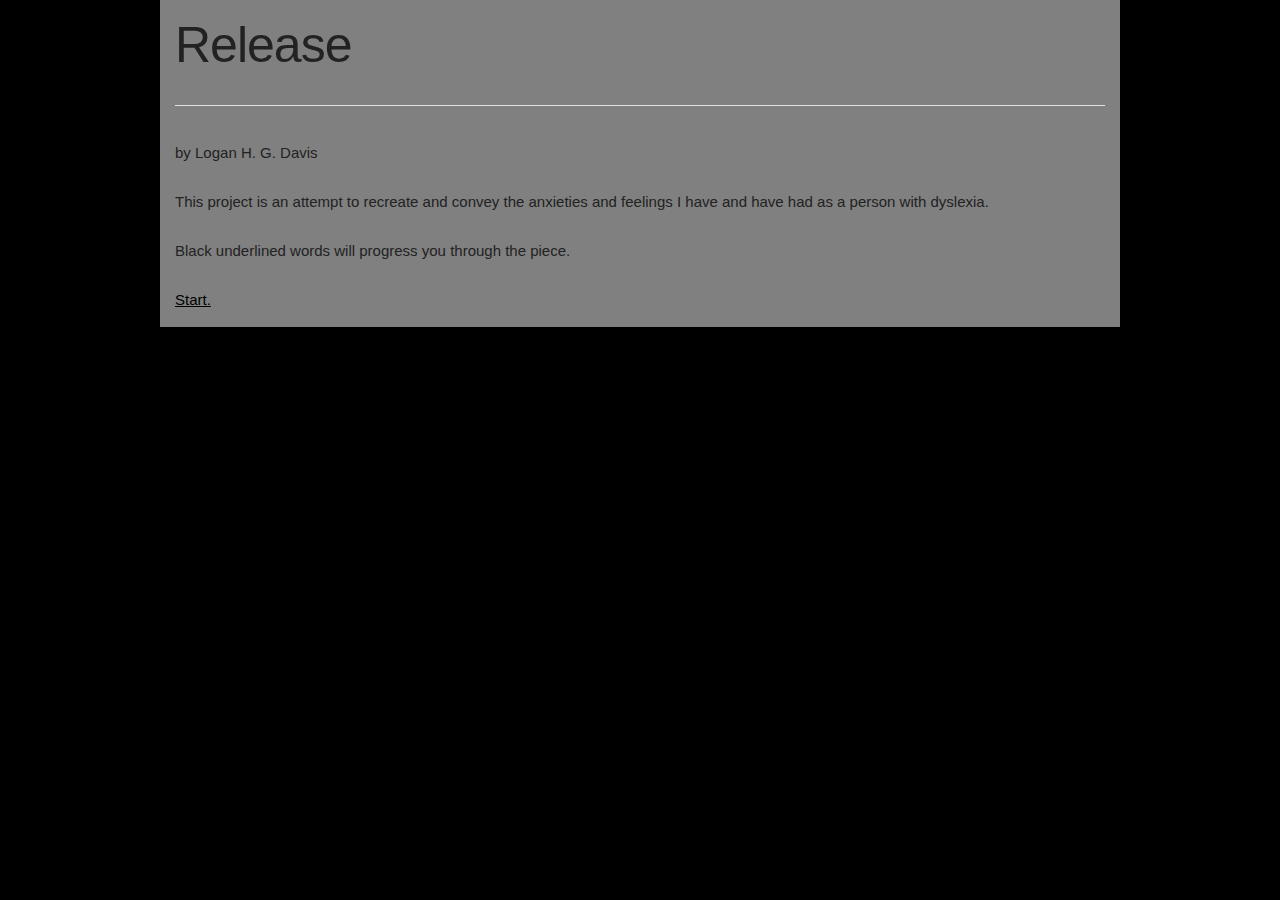
<file: final_Draft/index.html>
<!DOCTYPE html>
<html>

<head>
    <title id="title">Dyslexia</title>
    <link rel="stylesheet" href="css/normalize.css">
    <link rel="stylesheet" href="css/skeleton.css">
    <link rel="stylesheet" href="css/custom_landing.css">
    <script src="js/switch.js"></script>
    <script src="js/text.js"></script>
    <script src="js/shuffle.js"></script>
    <script src="js/audio.js"></script>
</head>

<body>
      <div class="container">  <h1>Release</h1>
        <hr>
        <p>by Logan H. G. Davis</p>

        <p>
            This project is an attempt to recreate and convey the anxieties and 
            feelings I have and have had as a person with dyslexia.
        </p>
        <p>
            Black underlined words will progress you through the piece.
        </p>
        <a href="./Dyslexia.html">Start.</a></div>
</body>

</html>
</file>
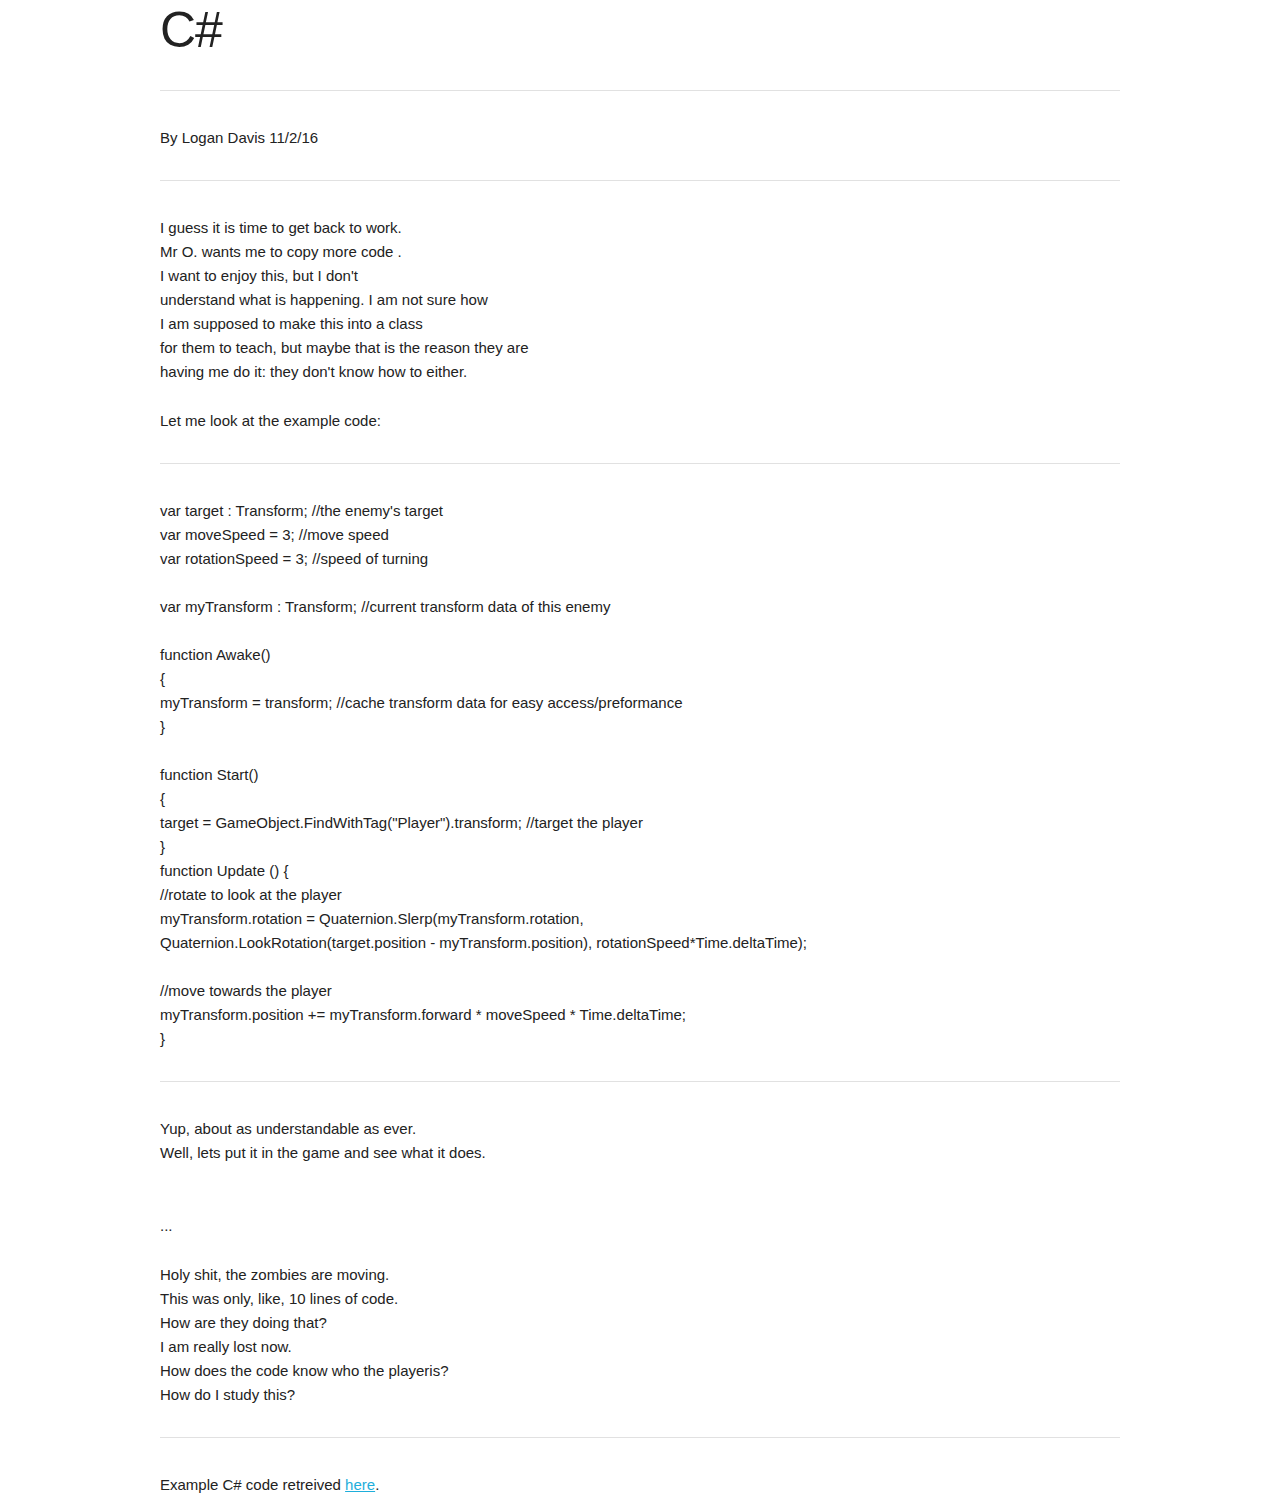
<file: combtxtDrafts/CSharp 2/csharp.html>
<!DOCTYPE html>
<html>
	<head>
		<title>C#</title>
		<link rel="stylesheet" href="css/normalize.css">
		<link rel="stylesheet" href="css/skeleton.css">
                <link rel="stylesheet" href="css/custom.css">
                <script src="shuffle.js"></script>
                <script src="switch.js"></script>
	</head>
	
	<body>
	<div class="container">
        <div class="row">
        <h1>C#</h1>
        <hr>
        By Logan Davis
        11/2/16
	  <hr>
	  <p>
	  I guess it is time to get back to work. <br>
	  <span id="switch1"> Mr O. wants me to copy more code </span>. <br>
	  <span id="switch2"> I want to enjoy this, but I don't <br>
	  understand what is happening.</span> I am not sure how <br>
	  I am supposed to make this into a class <br>
	  for them to teach, but maybe that is the reason they are <br>
	  having me do it:<span id="switch3"> they don't know how to either</span>. <br>
	  </p>
	   <p>
	  Let me look at the example code: <br>
	  </p>
	   <hr>
	  <p id="shuffle1">
	  var target : Transform; //the enemy's target <br>
	  var moveSpeed = 3; //move speed <br>
	  var rotationSpeed = 3; //speed of turning <br>
	  <br>
	  var myTransform : Transform; //current transform data of this enemy <br>
	  <br>
	  function Awake() <br>
	  { <br>
	      myTransform = transform; //cache transform data for easy access/preformance <br>
	  } <br>
	  <br>
	  function Start() <br>
	  { <br>
	      target = GameObject.FindWithTag("Player").transform; //target the player <br>
	  }<br>

	  function Update () { <br>
	      //rotate to look at the player <br>
	      myTransform.rotation = Quaternion.Slerp(myTransform.rotation, <br>
	      Quaternion.LookRotation(target.position - myTransform.position), rotationSpeed*Time.deltaTime); <br>
	  <br>
	      //move towards the player <br>
	      myTransform.position += myTransform.forward * moveSpeed * Time.deltaTime; <br>
	  } <br>
	  </p>

	  <hr>
	   <p>
	  Yup, about as <span id="switch4"> understandable </span>as ever. <br>
	  Well, lets put it in the game and see what it does. </p><br>
	   <p>
	  ... <br>
	   </p><p>
	  <span id="switch5"> Oh, the zombies are chasing me</span>. <br>
	  This was only, like, 10 lines of code. <br>
	  <span id="switch6"> How</span> are they doing that? <br>
	  <span id="switch7"> I am really lost now. </span>  <br>
	  <span id="switch8"> How does the code know who the playeris? </span><br>
	  How do I study this? <br>
          </p>
          <hr>
          Example C# code retreived <a href="http://answers.unity3d.com/questions/26177/how-to-create-a-basic-follow-ai.html">here</a>.
        </div>
	</body>
</html>
</file>
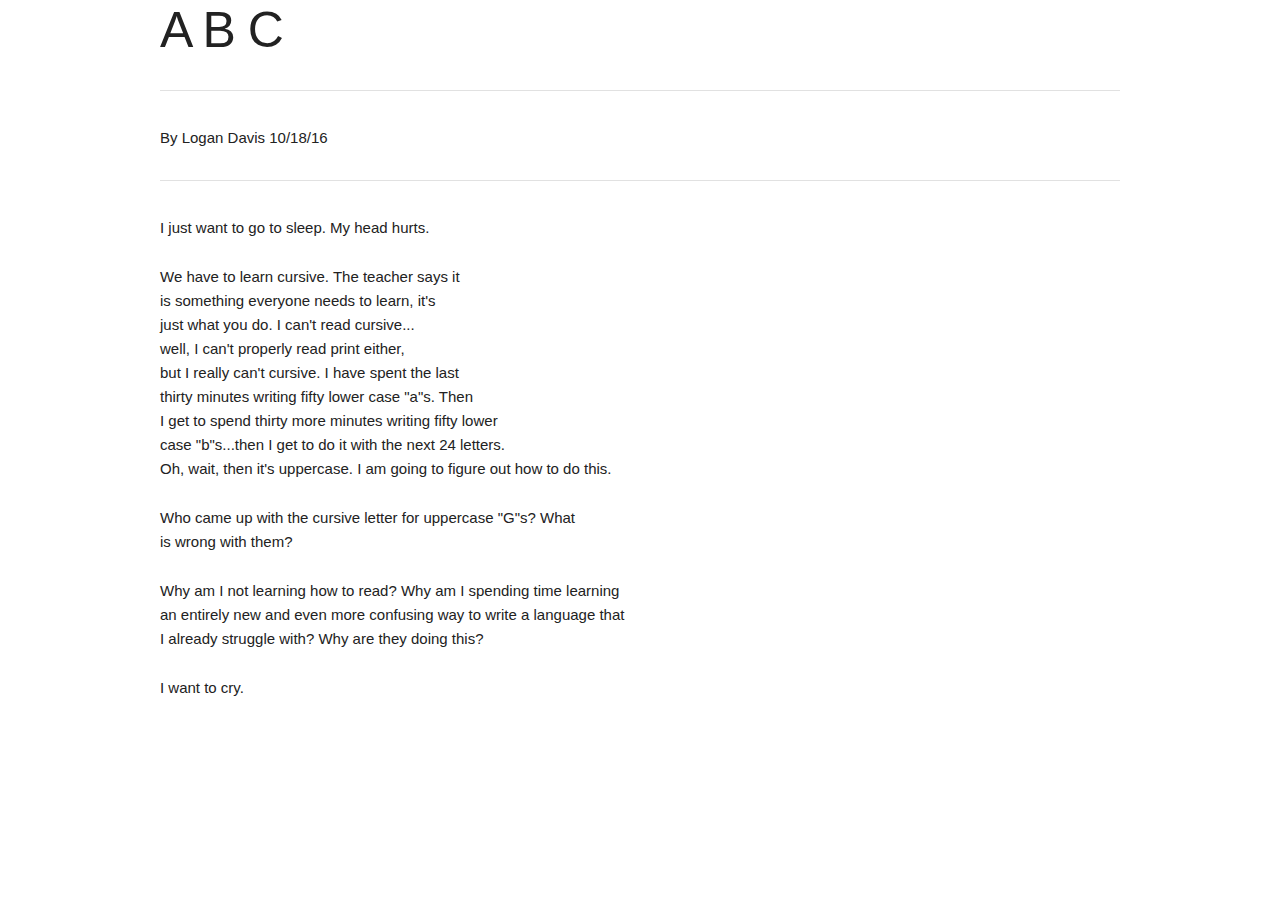
<file: hand written comb text/abcs/abcs.html>
<!DOCTYPE html>
<html>
	<head>
		<title>abc</title>
		<link rel="stylesheet" href="css/normalize.css">
		<link rel="stylesheet" href="css/skeleton.css">
                <link rel="stylesheet" href="css/custom.css">
                <script src="shuffle.js"></script>
                <script src="switch.js"></script>
	</head>
	
	<body>
	<div class="container">
        <div class="row">
        <h1>A B C</h1>
        <hr>
        By Logan Davis
        10/18/16
	  <hr>
	  <p>
	  I just want to go to sleep. My head hurts.<br/>
	  </p> 
	  <p>
	  <span id="switch1">We have to learn cursive</span>. The teacher says it<br/>
	  is something everyone needs to learn, it's<br/>
	  just what you do. I can't read cursive...<br/>
	  well, I can't properly read print either,<br/>
	  but I really can't cursive. I have spent the last<br/>
	  thirty minutes writing fifty lower case "a"s. Then<br/>
	  I get to spend thirty more minutes writing fifty lower<br/>
	  case "b"s...then I get to do it with the next 24 letters.<br/>
	  Oh, wait, then it's uppercase. I am <span id="switch2">going to be up all<br/>
	  night doing</span> this.<br/>
	  </p> 
	  <p>
	  <span id="switch3">Who came up with the cursive letter for uppercase "G"s? What<br/>
	  is wrong with them?</span><br/>
	  </p> 
	  <p>
	  Why am I not learning how to read?  Why <span
	id="switch4">am I spending</span> time learning<br/>
	  an entirely new and even more confusing way to write a language that<br/>
	  I already struggle with? <span id="switch5">Why are they</span> doing this?<br/>
	  </p> 
	  <p>
	  <span id="switch6">I want to cry.</span>
	  </p> 
        </div>
	</body>
</html>
</file>
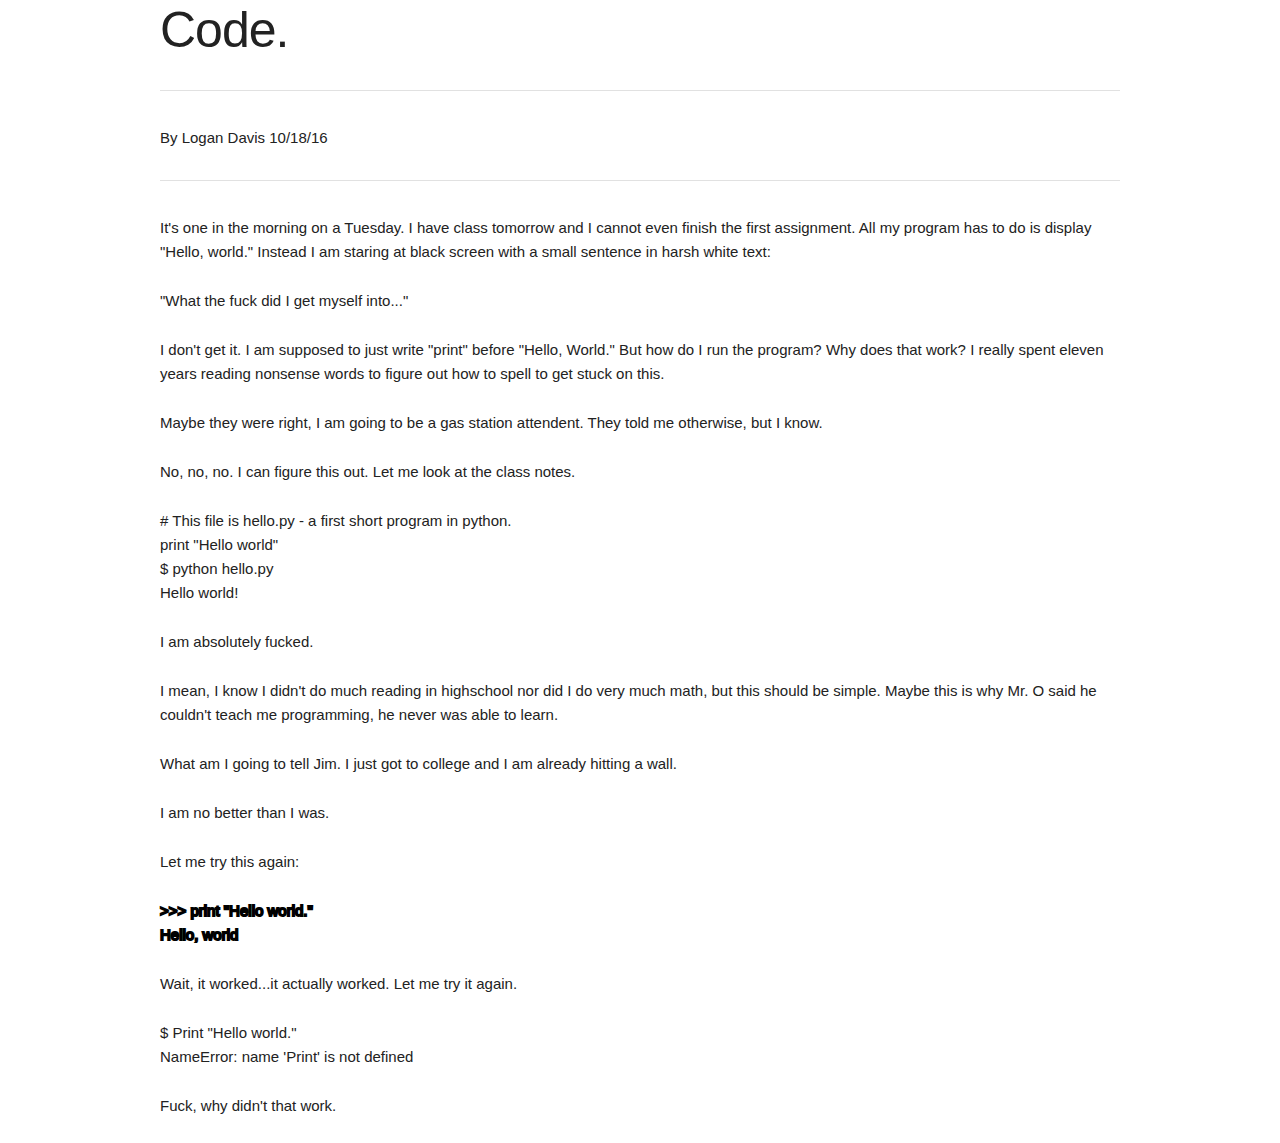
<file: hand written comb text/code/code.html>
<!DOCTYPE html>
<html>
	<head>
		<title>Code</title>
		<link rel="stylesheet" href="css/normalize.css">
		<link rel="stylesheet" href="css/skeleton.css">
                <link rel="stylesheet" href="css/custom.css">
                <script src="shuffle.js"></script>
                <script src="switch.js"></script>
	</head>
	
	<body>
	<div class="container">
        <div class="row">
        <h1>Code.</h1>
        <hr>
        By Logan Davis
        10/18/16
        <hr>
        <p> It's one in the morning on a Tuesday. I have class tomorrow and I cannot even finish the first assignment.
        All my program has to do is display "Hello, world." Instead I am staring at black screen with a small sentence in
        harsh white text:</p>

       <p>"What the fuck did I get myself into..." </p>

       <p>  I don't get it. I am supposed to just write "print" before "Hello, World." But how do I run the program?
        Why does that work? <span id="switch1">I really spent eleven years reading nonsense words to figure out how to spell to get stuck on this.</span></p>

        <p id="switch2"> Maybe they were right, I am going to be a gas station attendent. They told me otherwise, but I know.</p>

        <p>No, no, no. <span id="switch3">I can figure this out</span>. Let me look at the class notes.</p>
    <p>
    <div id="shuffle1">
    # This file is hello.py - a first short program in python.
    </div>
    <div id="shuffle4">
    print "Hello world"
    </div>
    <div id="shuffle5">
    $ python hello.py
    </div>
    <div id="shuffle6">
    Hello world!
    </div>
    </p>
    <p>I am absolutely fucked.</p>

    <p id="switch4">I mean, I know I didn't do much reading in highschool nor did I do very much math, but this should be simple. Maybe this is why Mr. O said he couldn't teach me programming, he never was able to learn.</p>

    <p>What am I going to tell <span id="switch5">Jim</span>. I just got to college and I am already hitting a wall.</p>

    <p id="switch6">I am no better than I was.</p>

    <p>Let me try this again:
<div class="blockout">
    <p>>>> print "Hello world."<br>
    Hello, world</p>

</div>    
 <p id="switch7">Wait, it worked...it actually worked. Let me try it again.</p>
<p>
<div id="shuffle2">
    $ Print "Hello world."
</div>
<div id="shuffle3">
    NameError: name 'Print' is not defined
</div>
</p>

 <p id="switch8">Fuck, why didn't that work.</p>
	
        </div>
	</body>
</html>
</file>
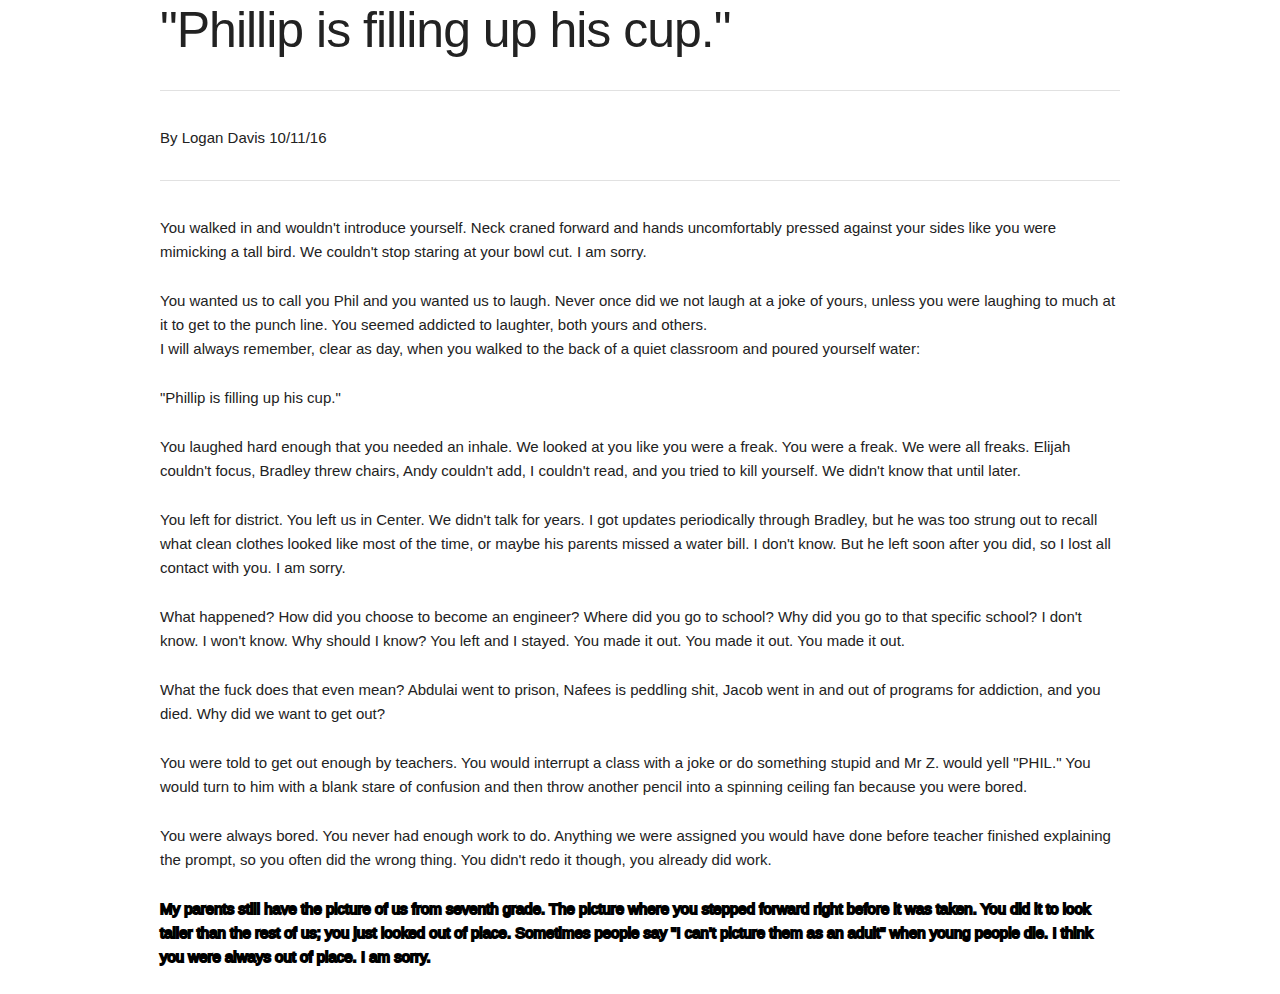
<file: hand written comb text/phil/phil.html>
<!DOCTYPE html>
<html>
	<head>
		<title>Phillip</title>
		<link rel="stylesheet" href="css/normalize.css">
		<link rel="stylesheet" href="css/skeleton.css">
                <link rel="stylesheet" href="css/custom.css">
                <script src="shuffle.js"></script>
	</head>
	
	<body>
	<div class="container">
        <div class="row">
        <h1>"Phillip is filling up his cup."</h1>
        <hr>
        By Logan Davis
        10/11/16
        <hr>

	<p><div id='shuffle1'>You walked in and wouldn't introduce yourself. Neck craned forward and hands uncomfortably pressed 
	against your sides like you were mimicking a tall bird. We couldn't stop staring at your bowl cut. 
	I am sorry.</div></p>

	<p><div id='shuffle2'>You wanted us to call you Phil and you wanted us to laugh. Never once did we not laugh at a joke of 
	yours, unless you were laughing to much at it to get to the punch line. You seemed addicted to 
	laughter, both yours and others.</div> I will always remember, clear as day, when you walked to the back 
	of a quiet classroom and poured yourself water:</p>

        <p>"Phillip is filling up his cup."</p>

	<p><div id='shuffle3'>You laughed hard enough that you needed an inhale. We looked at you like you were a freak. You were a freak. 
	We were all freaks. Elijah couldn't focus, Bradley threw chairs, Andy couldn't add, I couldn't read, and 
	you tried to kill yourself. We didn't know that until later. </div></p>



	<p><div id='shuffle4'>You left for district. You left us in Center. We didn't talk for years. I got updates periodically through 
	Bradley, but he was too strung out to recall what clean clothes looked like most of the time, or maybe his 
	parents missed a water bill. I don't know. But he left soon after you did, so I lost all contact with you. 
	I am sorry.</div> </p>

	<p><div id='shuffle5'>What happened? How did you choose to become an engineer? Where did you go to school? Why did you go to that 
	specific school? I don't know. I won't know. Why should I know? You left and I stayed. You made it out. 
	You made it out. You made it out.</div></p>

	<p><div id='shuffle6'>What the fuck does that even mean? Abdulai went to prison, Nafees is peddling shit, Jacob went in and out 
	of programs for addiction, and you died. Why did we want to get out?</div></p>

	<p><div id='shuffle7'>You were told to get out enough by teachers. You would interrupt a class with a joke or do something stupid 
	and Mr Z. would yell "PHIL." You would turn to him with a blank stare of confusion and then throw another
	pencil into a spinning ceiling fan because you were bored.</div></p>

	<p><div id='shuffle8'>You were always bored. You never had enough work to do. Anything we were assigned you would have done before 
	teacher finished explaining the prompt, so you often did the wrong thing. You didn't redo it though, you 
	already did work.</div></p>


	<p><div class="blockout">My parents still have the picture of us from seventh grade. The picture where you stepped forward right before 
	it was taken. You did it to look taller than the rest of us; you just looked out of place.  Sometimes people 
	say "I can't picture them as an adult" when young people die. I think you were always out of place. 
	I am sorry.</div></p>
        </div>
	</body>
</html>
</file>
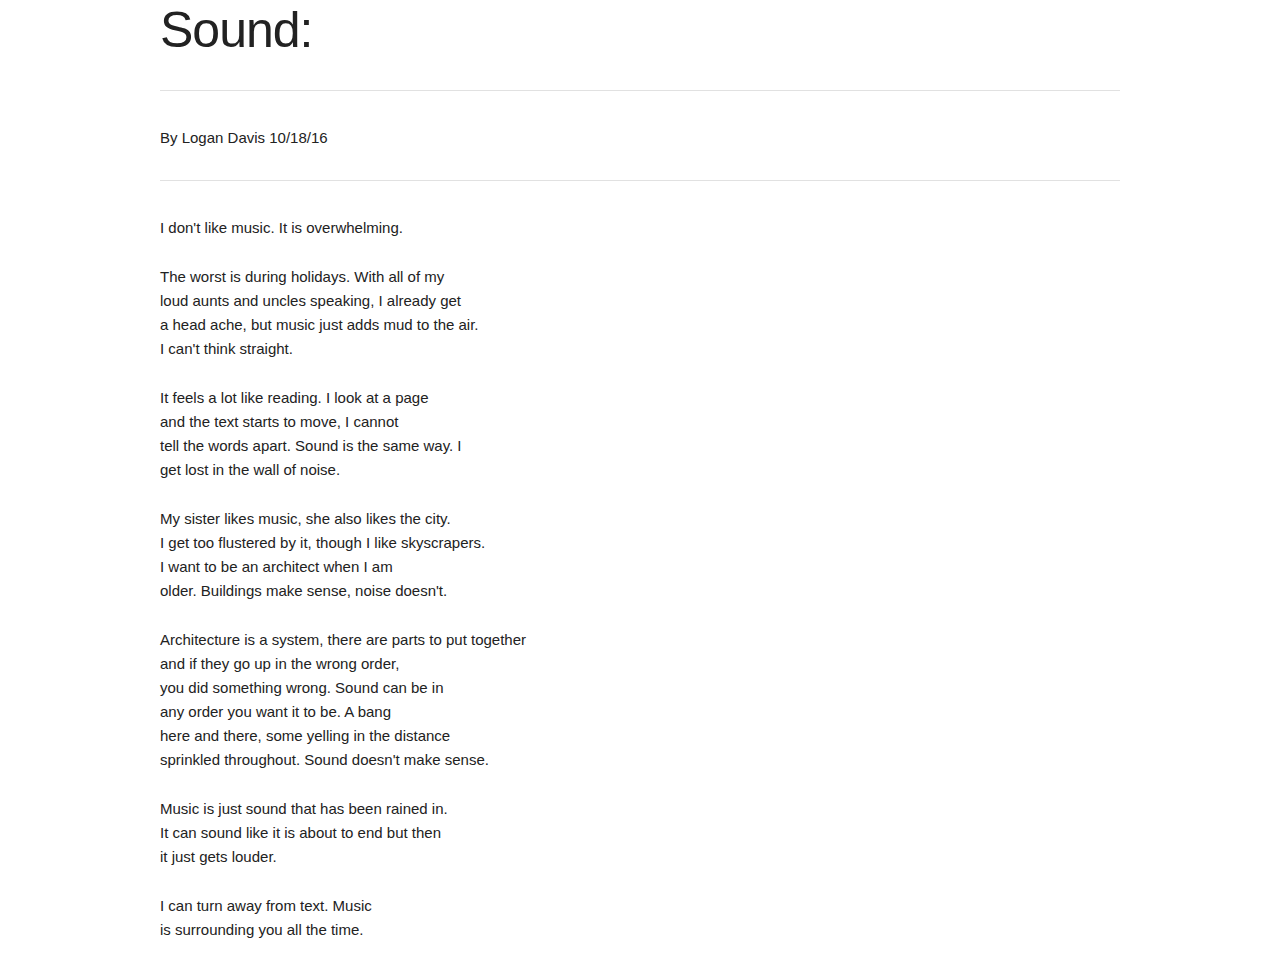
<file: hand written comb text/sound/sound.html>
<!DOCTYPE html>
<html>
	<head>
		<title>Sound</title>
		<link rel="stylesheet" href="css/normalize.css">
		<link rel="stylesheet" href="css/skeleton.css">
                <link rel="stylesheet" href="css/custom.css">
                <script src="shuffle.js"></script>
                <script src="switch.js"></script>
	</head>
	
	<body>
	<div class="container">
        <div class="row">
        <h1>Sound:</h1>
        <hr>
        By Logan Davis
        10/18/16
	<hr>
	  <p>
	  I don't <span id="switch1">get</span> music. It is <span id="switch2">overwhelming</span>.
	  </p>
	  <p>
	  The worst is during holidays. With all of my <br /> 
	  loud aunts and uncles speaking, I already get <br /> 
	  a head ache, but music just adds mud to the air. <br /> 
	  I can't <span id="switch3">think straight</span>. <br /> 
	  </p>
	  <p>
	  It feels a lot like reading. I look at a page <br /> 
	  and <span id="shuffle1">the text starts to move</span>, I cannot <br /> 
	  tell the words apart. Sound is the same way. I <br /> 
	  <span id="switch4">get lost in</span> the wall of noise.
	  </p>
	  <p>
	  My sister likes music, she also likes the city. <br /> 
	  I get too flustered by it, though I like skyscrapers. <br /> 
	  I want to be an <span id="switch5">architect</span> when I am <br /> 
	  older. Buildings make sense, noise doesn't. <br /> 
	  </p>
	  <p>
	  Architecture is a system, there are parts to put together <br /> 
	  and if they go up in the wrong order, <br /> 
	  <span id="switch6">it does't work</span>. Sound can be in <br /> 
	  any order you want it to be. A <span id="switch7">car horn</span> <br /> 
	  here and there, some <span id="switch8">yelling</span> in the distance <br /> 
	  sprinkled throughout. Sound doesn't make sense. <br /> 
	  </p>  
	  <p>
	  Music is just sound that has been rained in. <br /> 
	  It can sound like it is about to end but then <br /> 
	  it just gets louder. <br /> 
	  </p>  
	  <p>
	  I can turn away from text. <span id="switch9">Music</span> <br /> 
	  is surrounding <span id="switch10">you</span> all the time. <br /> 
	  </p>
	
        </div>
	</body>
</html>
</file>
<file: final_Draft/css/skeleton.css>
/*
* Skeleton V2.0.4
* Copyright 2014, Dave Gamache
* www.getskeleton.com
* Free to use under the MIT license.
* http://www.opensource.org/licenses/mit-license.php
* 12/29/2014
*/


/* Table of contents
––––––––––––––––––––––––––––––––––––––––––––––––––
- Grid
- Base Styles
- Typography
- Links
- Buttons
- Forms
- Lists
- Code
- Tables
- Spacing
- Utilities
- Clearing
- Media Queries
*/


/* Grid
–––––––––––––––––––––––––––––––––––––––––––––––––– */
.container {
  position: relative;
  width: 100%;
  max-width: 960px;
  margin: 0 auto;
  padding: 0 20px;
  box-sizing: border-box; }
.column,
.columns {
  width: 100%;
  float: left;
  box-sizing: border-box; }

/* For devices larger than 400px */
@media (min-width: 400px) {
  .container {
    width: 85%;
    padding: 0; }
}

/* For devices larger than 550px */
@media (min-width: 550px) {
  .container {
    width: 80%; }
  .column,
  .columns {
    margin-left: 4%; }
  .column:first-child,
  .columns:first-child {
    margin-left: 0; }

  .one.column,
  .one.columns                    { width: 4.66666666667%; }
  .two.columns                    { width: 13.3333333333%; }
  .three.columns                  { width: 22%;            }
  .four.columns                   { width: 30.6666666667%; }
  .five.columns                   { width: 39.3333333333%; }
  .six.columns                    { width: 48%;            }
  .seven.columns                  { width: 56.6666666667%; }
  .eight.columns                  { width: 65.3333333333%; }
  .nine.columns                   { width: 74.0%;          }
  .ten.columns                    { width: 82.6666666667%; }
  .eleven.columns                 { width: 91.3333333333%; }
  .twelve.columns                 { width: 100%; margin-left: 0; }

  .one-third.column               { width: 30.6666666667%; }
  .two-thirds.column              { width: 65.3333333333%; }

  .one-half.column                { width: 48%; }

  /* Offsets */
  .offset-by-one.column,
  .offset-by-one.columns          { margin-left: 8.66666666667%; }
  .offset-by-two.column,
  .offset-by-two.columns          { margin-left: 17.3333333333%; }
  .offset-by-three.column,
  .offset-by-three.columns        { margin-left: 26%;            }
  .offset-by-four.column,
  .offset-by-four.columns         { margin-left: 34.6666666667%; }
  .offset-by-five.column,
  .offset-by-five.columns         { margin-left: 43.3333333333%; }
  .offset-by-six.column,
  .offset-by-six.columns          { margin-left: 52%;            }
  .offset-by-seven.column,
  .offset-by-seven.columns        { margin-left: 60.6666666667%; }
  .offset-by-eight.column,
  .offset-by-eight.columns        { margin-left: 69.3333333333%; }
  .offset-by-nine.column,
  .offset-by-nine.columns         { margin-left: 78.0%;          }
  .offset-by-ten.column,
  .offset-by-ten.columns          { margin-left: 86.6666666667%; }
  .offset-by-eleven.column,
  .offset-by-eleven.columns       { margin-left: 95.3333333333%; }

  .offset-by-one-third.column,
  .offset-by-one-third.columns    { margin-left: 34.6666666667%; }
  .offset-by-two-thirds.column,
  .offset-by-two-thirds.columns   { margin-left: 69.3333333333%; }

  .offset-by-one-half.column,
  .offset-by-one-half.columns     { margin-left: 52%; }

}


/* Base Styles
–––––––––––––––––––––––––––––––––––––––––––––––––– */
/* NOTE
html is set to 62.5% so that all the REM measurements throughout Skeleton
are based on 10px sizing. So basically 1.5rem = 15px :) */
html {
  font-size: 62.5%; }
body {
  font-size: 1.5em; /* currently ems cause chrome bug misinterpreting rems on body element */
  line-height: 1.6;
  font-weight: 400;
  font-family: "Raleway", "HelveticaNeue", "Helvetica Neue", Helvetica, Arial, sans-serif;
  color: #222; }


/* Typography
–––––––––––––––––––––––––––––––––––––––––––––––––– */
h1, h2, h3, h4, h5, h6 {
  margin-top: 0;
  margin-bottom: 2rem;
  font-weight: 300; }
h1 { font-size: 4.0rem; line-height: 1.2;  letter-spacing: -.1rem;}
h2 { font-size: 3.6rem; line-height: 1.25; letter-spacing: -.1rem; }
h3 { font-size: 3.0rem; line-height: 1.3;  letter-spacing: -.1rem; }
h4 { font-size: 2.4rem; line-height: 1.35; letter-spacing: -.08rem; }
h5 { font-size: 1.8rem; line-height: 1.5;  letter-spacing: -.05rem; }
h6 { font-size: 1.5rem; line-height: 1.6;  letter-spacing: 0; }

/* Larger than phablet */
@media (min-width: 550px) {
  h1 { font-size: 5.0rem; }
  h2 { font-size: 4.2rem; }
  h3 { font-size: 3.6rem; }
  h4 { font-size: 3.0rem; }
  h5 { font-size: 2.4rem; }
  h6 { font-size: 1.5rem; }
}

p {
  margin-top: 0; }


/* Links
–––––––––––––––––––––––––––––––––––––––––––––––––– */
a {
  color: #1EAEDB; }
a:hover {
  color: #0FA0CE; }


/* Buttons
–––––––––––––––––––––––––––––––––––––––––––––––––– */
.button,
button,
input[type="submit"],
input[type="reset"],
input[type="button"] {
  display: inline-block;
  height: 38px;
  padding: 0 30px;
  color: #555;
  text-align: center;
  font-size: 11px;
  font-weight: 600;
  line-height: 38px;
  letter-spacing: .1rem;
  text-transform: uppercase;
  text-decoration: none;
  white-space: nowrap;
  background-color: transparent;
  border-radius: 4px;
  border: 1px solid #bbb;
  cursor: pointer;
  box-sizing: border-box; }
.button:hover,
button:hover,
input[type="submit"]:hover,
input[type="reset"]:hover,
input[type="button"]:hover,
.button:focus,
button:focus,
input[type="submit"]:focus,
input[type="reset"]:focus,
input[type="button"]:focus {
  color: #333;
  border-color: #888;
  outline: 0; }
.button.button-primary,
button.button-primary,
input[type="submit"].button-primary,
input[type="reset"].button-primary,
input[type="button"].button-primary {
  color: #FFF;
  background-color: #33C3F0;
  border-color: #33C3F0; }
.button.button-primary:hover,
button.button-primary:hover,
input[type="submit"].button-primary:hover,
input[type="reset"].button-primary:hover,
input[type="button"].button-primary:hover,
.button.button-primary:focus,
button.button-primary:focus,
input[type="submit"].button-primary:focus,
input[type="reset"].button-primary:focus,
input[type="button"].button-primary:focus {
  color: #FFF;
  background-color: #1EAEDB;
  border-color: #1EAEDB; }


/* Forms
–––––––––––––––––––––––––––––––––––––––––––––––––– */
input[type="email"],
input[type="number"],
input[type="search"],
input[type="text"],
input[type="tel"],
input[type="url"],
input[type="password"],
textarea,
select {
  height: 38px;
  padding: 6px 10px; /* The 6px vertically centers text on FF, ignored by Webkit */
  background-color: #fff;
  border: 1px solid #D1D1D1;
  border-radius: 4px;
  box-shadow: none;
  box-sizing: border-box; }
/* Removes awkward default styles on some inputs for iOS */
input[type="email"],
input[type="number"],
input[type="search"],
input[type="text"],
input[type="tel"],
input[type="url"],
input[type="password"],
textarea {
  -webkit-appearance: none;
     -moz-appearance: none;
          appearance: none; }
textarea {
  min-height: 65px;
  padding-top: 6px;
  padding-bottom: 6px; }
input[type="email"]:focus,
input[type="number"]:focus,
input[type="search"]:focus,
input[type="text"]:focus,
input[type="tel"]:focus,
input[type="url"]:focus,
input[type="password"]:focus,
textarea:focus,
select:focus {
  border: 1px solid #33C3F0;
  outline: 0; }
label,
legend {
  display: block;
  margin-bottom: .5rem;
  font-weight: 600; }
fieldset {
  padding: 0;
  border-width: 0; }
input[type="checkbox"],
input[type="radio"] {
  display: inline; }
label > .label-body {
  display: inline-block;
  margin-left: .5rem;
  font-weight: normal; }


/* Lists
–––––––––––––––––––––––––––––––––––––––––––––––––– */
ul {
  list-style: circle inside; }
ol {
  list-style: decimal inside; }
ol, ul {
  padding-left: 0;
  margin-top: 0; }
ul ul,
ul ol,
ol ol,
ol ul {
  margin: 1.5rem 0 1.5rem 3rem;
  font-size: 90%; }
li {
  margin-bottom: 1rem; }


/* Code
–––––––––––––––––––––––––––––––––––––––––––––––––– */
code {
  padding: .2rem .5rem;
  margin: 0 .2rem;
  font-size: 90%;
  white-space: nowrap;
  background: #F1F1F1;
  border: 1px solid #E1E1E1;
  border-radius: 4px; }
pre > code {
  display: block;
  padding: 1rem 1.5rem;
  white-space: pre; }


/* Tables
–––––––––––––––––––––––––––––––––––––––––––––––––– */
th,
td {
  padding: 12px 15px;
  text-align: left;
  border-bottom: 1px solid #E1E1E1; }
th:first-child,
td:first-child {
  padding-left: 0; }
th:last-child,
td:last-child {
  padding-right: 0; }


/* Spacing
–––––––––––––––––––––––––––––––––––––––––––––––––– */
button,
.button {
  margin-bottom: 1rem; }
input,
textarea,
select,
fieldset {
  margin-bottom: 1.5rem; }
pre,
blockquote,
dl,
figure,
table,
p,
ul,
ol,
form {
  margin-bottom: 2.5rem; }


/* Utilities
–––––––––––––––––––––––––––––––––––––––––––––––––– */
.u-full-width {
  width: 100%;
  box-sizing: border-box; }
.u-max-full-width {
  max-width: 100%;
  box-sizing: border-box; }
.u-pull-right {
  float: right; }
.u-pull-left {
  float: left; }


/* Misc
–––––––––––––––––––––––––––––––––––––––––––––––––– */
hr {
  margin-top: 3rem;
  margin-bottom: 3.5rem;
  border-width: 0;
  border-top: 1px solid #E1E1E1; }


/* Clearing
–––––––––––––––––––––––––––––––––––––––––––––––––– */

/* Self Clearing Goodness */
.container:after,
.row:after,
.u-cf {
  content: "";
  display: table;
  clear: both; }


/* Media Queries
–––––––––––––––––––––––––––––––––––––––––––––––––– */
/*
Note: The best way to structure the use of media queries is to create the queries
near the relevant code. For example, if you wanted to change the styles for buttons
on small devices, paste the mobile query code up in the buttons section and style it
there.
*/


/* Larger than mobile */
@media (min-width: 400px) {}

/* Larger than phablet (also point when grid becomes active) */
@media (min-width: 550px) {}

/* Larger than tablet */
@media (min-width: 750px) {}

/* Larger than desktop */
@media (min-width: 1000px) {}

/* Larger than Desktop HD */
@media (min-width: 1200px) {}
</file>
<file: final_Draft/css/custom_landing.css>
.gate{
    text-decoration: underline;
}
video { 
    /* adapted from https://codepen.io/tyrus/pen/twpuK */
    position: fixed;
    min-width: 1080px;
    min-height: 1080px;
    z-index: -100;
    background-color: black;
    
    filter:blur(10px);
      -o-filter:blur(10px);
      -ms-filter:blur(10px);
      -moz-filter:blur(10px);
      -webkit-filter:blur(10px);
}
body{
    background-color: black;
}
    
.container{
    background-color: rgba(255, 255, 255, 0.5);
    padding: 15px;
}

a{
    color: black;
    text-decoration: underline;
}

a:visited{
    color: black;
}



a:hover{
    color: black;
}

img{
    width: 100%;
    height:100%;
}
</file>
<file: combtxtDrafts/CSharp 2/css/skeleton.css>
/*
* Skeleton V2.0.4
* Copyright 2014, Dave Gamache
* www.getskeleton.com
* Free to use under the MIT license.
* http://www.opensource.org/licenses/mit-license.php
* 12/29/2014
*/


/* Table of contents
––––––––––––––––––––––––––––––––––––––––––––––––––
- Grid
- Base Styles
- Typography
- Links
- Buttons
- Forms
- Lists
- Code
- Tables
- Spacing
- Utilities
- Clearing
- Media Queries
*/


/* Grid
–––––––––––––––––––––––––––––––––––––––––––––––––– */
.container {
  position: relative;
  width: 100%;
  max-width: 960px;
  margin: 0 auto;
  padding: 0 20px;
  box-sizing: border-box; }
.column,
.columns {
  width: 100%;
  float: left;
  box-sizing: border-box; }

/* For devices larger than 400px */
@media (min-width: 400px) {
  .container {
    width: 85%;
    padding: 0; }
}

/* For devices larger than 550px */
@media (min-width: 550px) {
  .container {
    width: 80%; }
  .column,
  .columns {
    margin-left: 4%; }
  .column:first-child,
  .columns:first-child {
    margin-left: 0; }

  .one.column,
  .one.columns                    { width: 4.66666666667%; }
  .two.columns                    { width: 13.3333333333%; }
  .three.columns                  { width: 22%;            }
  .four.columns                   { width: 30.6666666667%; }
  .five.columns                   { width: 39.3333333333%; }
  .six.columns                    { width: 48%;            }
  .seven.columns                  { width: 56.6666666667%; }
  .eight.columns                  { width: 65.3333333333%; }
  .nine.columns                   { width: 74.0%;          }
  .ten.columns                    { width: 82.6666666667%; }
  .eleven.columns                 { width: 91.3333333333%; }
  .twelve.columns                 { width: 100%; margin-left: 0; }

  .one-third.column               { width: 30.6666666667%; }
  .two-thirds.column              { width: 65.3333333333%; }

  .one-half.column                { width: 48%; }

  /* Offsets */
  .offset-by-one.column,
  .offset-by-one.columns          { margin-left: 8.66666666667%; }
  .offset-by-two.column,
  .offset-by-two.columns          { margin-left: 17.3333333333%; }
  .offset-by-three.column,
  .offset-by-three.columns        { margin-left: 26%;            }
  .offset-by-four.column,
  .offset-by-four.columns         { margin-left: 34.6666666667%; }
  .offset-by-five.column,
  .offset-by-five.columns         { margin-left: 43.3333333333%; }
  .offset-by-six.column,
  .offset-by-six.columns          { margin-left: 52%;            }
  .offset-by-seven.column,
  .offset-by-seven.columns        { margin-left: 60.6666666667%; }
  .offset-by-eight.column,
  .offset-by-eight.columns        { margin-left: 69.3333333333%; }
  .offset-by-nine.column,
  .offset-by-nine.columns         { margin-left: 78.0%;          }
  .offset-by-ten.column,
  .offset-by-ten.columns          { margin-left: 86.6666666667%; }
  .offset-by-eleven.column,
  .offset-by-eleven.columns       { margin-left: 95.3333333333%; }

  .offset-by-one-third.column,
  .offset-by-one-third.columns    { margin-left: 34.6666666667%; }
  .offset-by-two-thirds.column,
  .offset-by-two-thirds.columns   { margin-left: 69.3333333333%; }

  .offset-by-one-half.column,
  .offset-by-one-half.columns     { margin-left: 52%; }

}


/* Base Styles
–––––––––––––––––––––––––––––––––––––––––––––––––– */
/* NOTE
html is set to 62.5% so that all the REM measurements throughout Skeleton
are based on 10px sizing. So basically 1.5rem = 15px :) */
html {
  font-size: 62.5%; }
body {
  font-size: 1.5em; /* currently ems cause chrome bug misinterpreting rems on body element */
  line-height: 1.6;
  font-weight: 400;
  font-family: "Raleway", "HelveticaNeue", "Helvetica Neue", Helvetica, Arial, sans-serif;
  color: #222; }


/* Typography
–––––––––––––––––––––––––––––––––––––––––––––––––– */
h1, h2, h3, h4, h5, h6 {
  margin-top: 0;
  margin-bottom: 2rem;
  font-weight: 300; }
h1 { font-size: 4.0rem; line-height: 1.2;  letter-spacing: -.1rem;}
h2 { font-size: 3.6rem; line-height: 1.25; letter-spacing: -.1rem; }
h3 { font-size: 3.0rem; line-height: 1.3;  letter-spacing: -.1rem; }
h4 { font-size: 2.4rem; line-height: 1.35; letter-spacing: -.08rem; }
h5 { font-size: 1.8rem; line-height: 1.5;  letter-spacing: -.05rem; }
h6 { font-size: 1.5rem; line-height: 1.6;  letter-spacing: 0; }

/* Larger than phablet */
@media (min-width: 550px) {
  h1 { font-size: 5.0rem; }
  h2 { font-size: 4.2rem; }
  h3 { font-size: 3.6rem; }
  h4 { font-size: 3.0rem; }
  h5 { font-size: 2.4rem; }
  h6 { font-size: 1.5rem; }
}

p {
  margin-top: 0; }


/* Links
–––––––––––––––––––––––––––––––––––––––––––––––––– */
a {
  color: #1EAEDB; }
a:hover {
  color: #0FA0CE; }


/* Buttons
–––––––––––––––––––––––––––––––––––––––––––––––––– */
.button,
button,
input[type="submit"],
input[type="reset"],
input[type="button"] {
  display: inline-block;
  height: 38px;
  padding: 0 30px;
  color: #555;
  text-align: center;
  font-size: 11px;
  font-weight: 600;
  line-height: 38px;
  letter-spacing: .1rem;
  text-transform: uppercase;
  text-decoration: none;
  white-space: nowrap;
  background-color: transparent;
  border-radius: 4px;
  border: 1px solid #bbb;
  cursor: pointer;
  box-sizing: border-box; }
.button:hover,
button:hover,
input[type="submit"]:hover,
input[type="reset"]:hover,
input[type="button"]:hover,
.button:focus,
button:focus,
input[type="submit"]:focus,
input[type="reset"]:focus,
input[type="button"]:focus {
  color: #333;
  border-color: #888;
  outline: 0; }
.button.button-primary,
button.button-primary,
input[type="submit"].button-primary,
input[type="reset"].button-primary,
input[type="button"].button-primary {
  color: #FFF;
  background-color: #33C3F0;
  border-color: #33C3F0; }
.button.button-primary:hover,
button.button-primary:hover,
input[type="submit"].button-primary:hover,
input[type="reset"].button-primary:hover,
input[type="button"].button-primary:hover,
.button.button-primary:focus,
button.button-primary:focus,
input[type="submit"].button-primary:focus,
input[type="reset"].button-primary:focus,
input[type="button"].button-primary:focus {
  color: #FFF;
  background-color: #1EAEDB;
  border-color: #1EAEDB; }


/* Forms
–––––––––––––––––––––––––––––––––––––––––––––––––– */
input[type="email"],
input[type="number"],
input[type="search"],
input[type="text"],
input[type="tel"],
input[type="url"],
input[type="password"],
textarea,
select {
  height: 38px;
  padding: 6px 10px; /* The 6px vertically centers text on FF, ignored by Webkit */
  background-color: #fff;
  border: 1px solid #D1D1D1;
  border-radius: 4px;
  box-shadow: none;
  box-sizing: border-box; }
/* Removes awkward default styles on some inputs for iOS */
input[type="email"],
input[type="number"],
input[type="search"],
input[type="text"],
input[type="tel"],
input[type="url"],
input[type="password"],
textarea {
  -webkit-appearance: none;
     -moz-appearance: none;
          appearance: none; }
textarea {
  min-height: 65px;
  padding-top: 6px;
  padding-bottom: 6px; }
input[type="email"]:focus,
input[type="number"]:focus,
input[type="search"]:focus,
input[type="text"]:focus,
input[type="tel"]:focus,
input[type="url"]:focus,
input[type="password"]:focus,
textarea:focus,
select:focus {
  border: 1px solid #33C3F0;
  outline: 0; }
label,
legend {
  display: block;
  margin-bottom: .5rem;
  font-weight: 600; }
fieldset {
  padding: 0;
  border-width: 0; }
input[type="checkbox"],
input[type="radio"] {
  display: inline; }
label > .label-body {
  display: inline-block;
  margin-left: .5rem;
  font-weight: normal; }


/* Lists
–––––––––––––––––––––––––––––––––––––––––––––––––– */
ul {
  list-style: circle inside; }
ol {
  list-style: decimal inside; }
ol, ul {
  padding-left: 0;
  margin-top: 0; }
ul ul,
ul ol,
ol ol,
ol ul {
  margin: 1.5rem 0 1.5rem 3rem;
  font-size: 90%; }
li {
  margin-bottom: 1rem; }


/* Code
–––––––––––––––––––––––––––––––––––––––––––––––––– */
code {
  padding: .2rem .5rem;
  margin: 0 .2rem;
  font-size: 90%;
  white-space: nowrap;
  background: #F1F1F1;
  border: 1px solid #E1E1E1;
  border-radius: 4px; }
pre > code {
  display: block;
  padding: 1rem 1.5rem;
  white-space: pre; }


/* Tables
–––––––––––––––––––––––––––––––––––––––––––––––––– */
th,
td {
  padding: 12px 15px;
  text-align: left;
  border-bottom: 1px solid #E1E1E1; }
th:first-child,
td:first-child {
  padding-left: 0; }
th:last-child,
td:last-child {
  padding-right: 0; }


/* Spacing
–––––––––––––––––––––––––––––––––––––––––––––––––– */
button,
.button {
  margin-bottom: 1rem; }
input,
textarea,
select,
fieldset {
  margin-bottom: 1.5rem; }
pre,
blockquote,
dl,
figure,
table,
p,
ul,
ol,
form {
  margin-bottom: 2.5rem; }


/* Utilities
–––––––––––––––––––––––––––––––––––––––––––––––––– */
.u-full-width {
  width: 100%;
  box-sizing: border-box; }
.u-max-full-width {
  max-width: 100%;
  box-sizing: border-box; }
.u-pull-right {
  float: right; }
.u-pull-left {
  float: left; }


/* Misc
–––––––––––––––––––––––––––––––––––––––––––––––––– */
hr {
  margin-top: 3rem;
  margin-bottom: 3.5rem;
  border-width: 0;
  border-top: 1px solid #E1E1E1; }


/* Clearing
–––––––––––––––––––––––––––––––––––––––––––––––––– */

/* Self Clearing Goodness */
.container:after,
.row:after,
.u-cf {
  content: "";
  display: table;
  clear: both; }


/* Media Queries
–––––––––––––––––––––––––––––––––––––––––––––––––– */
/*
Note: The best way to structure the use of media queries is to create the queries
near the relevant code. For example, if you wanted to change the styles for buttons
on small devices, paste the mobile query code up in the buttons section and style it
there.
*/


/* Larger than mobile */
@media (min-width: 400px) {}

/* Larger than phablet (also point when grid becomes active) */
@media (min-width: 550px) {}

/* Larger than tablet */
@media (min-width: 750px) {}

/* Larger than desktop */
@media (min-width: 1000px) {}

/* Larger than Desktop HD */
@media (min-width: 1200px) {}
</file>
<file: combtxtDrafts/CSharp 2/css/custom.css>
.blockout{
    -webkit-text-stroke: 2px black;
}
</file>
<file: hand written comb text/abcs/css/skeleton.css>
/*
* Skeleton V2.0.4
* Copyright 2014, Dave Gamache
* www.getskeleton.com
* Free to use under the MIT license.
* http://www.opensource.org/licenses/mit-license.php
* 12/29/2014
*/


/* Table of contents
––––––––––––––––––––––––––––––––––––––––––––––––––
- Grid
- Base Styles
- Typography
- Links
- Buttons
- Forms
- Lists
- Code
- Tables
- Spacing
- Utilities
- Clearing
- Media Queries
*/


/* Grid
–––––––––––––––––––––––––––––––––––––––––––––––––– */
.container {
  position: relative;
  width: 100%;
  max-width: 960px;
  margin: 0 auto;
  padding: 0 20px;
  box-sizing: border-box; }
.column,
.columns {
  width: 100%;
  float: left;
  box-sizing: border-box; }

/* For devices larger than 400px */
@media (min-width: 400px) {
  .container {
    width: 85%;
    padding: 0; }
}

/* For devices larger than 550px */
@media (min-width: 550px) {
  .container {
    width: 80%; }
  .column,
  .columns {
    margin-left: 4%; }
  .column:first-child,
  .columns:first-child {
    margin-left: 0; }

  .one.column,
  .one.columns                    { width: 4.66666666667%; }
  .two.columns                    { width: 13.3333333333%; }
  .three.columns                  { width: 22%;            }
  .four.columns                   { width: 30.6666666667%; }
  .five.columns                   { width: 39.3333333333%; }
  .six.columns                    { width: 48%;            }
  .seven.columns                  { width: 56.6666666667%; }
  .eight.columns                  { width: 65.3333333333%; }
  .nine.columns                   { width: 74.0%;          }
  .ten.columns                    { width: 82.6666666667%; }
  .eleven.columns                 { width: 91.3333333333%; }
  .twelve.columns                 { width: 100%; margin-left: 0; }

  .one-third.column               { width: 30.6666666667%; }
  .two-thirds.column              { width: 65.3333333333%; }

  .one-half.column                { width: 48%; }

  /* Offsets */
  .offset-by-one.column,
  .offset-by-one.columns          { margin-left: 8.66666666667%; }
  .offset-by-two.column,
  .offset-by-two.columns          { margin-left: 17.3333333333%; }
  .offset-by-three.column,
  .offset-by-three.columns        { margin-left: 26%;            }
  .offset-by-four.column,
  .offset-by-four.columns         { margin-left: 34.6666666667%; }
  .offset-by-five.column,
  .offset-by-five.columns         { margin-left: 43.3333333333%; }
  .offset-by-six.column,
  .offset-by-six.columns          { margin-left: 52%;            }
  .offset-by-seven.column,
  .offset-by-seven.columns        { margin-left: 60.6666666667%; }
  .offset-by-eight.column,
  .offset-by-eight.columns        { margin-left: 69.3333333333%; }
  .offset-by-nine.column,
  .offset-by-nine.columns         { margin-left: 78.0%;          }
  .offset-by-ten.column,
  .offset-by-ten.columns          { margin-left: 86.6666666667%; }
  .offset-by-eleven.column,
  .offset-by-eleven.columns       { margin-left: 95.3333333333%; }

  .offset-by-one-third.column,
  .offset-by-one-third.columns    { margin-left: 34.6666666667%; }
  .offset-by-two-thirds.column,
  .offset-by-two-thirds.columns   { margin-left: 69.3333333333%; }

  .offset-by-one-half.column,
  .offset-by-one-half.columns     { margin-left: 52%; }

}


/* Base Styles
–––––––––––––––––––––––––––––––––––––––––––––––––– */
/* NOTE
html is set to 62.5% so that all the REM measurements throughout Skeleton
are based on 10px sizing. So basically 1.5rem = 15px :) */
html {
  font-size: 62.5%; }
body {
  font-size: 1.5em; /* currently ems cause chrome bug misinterpreting rems on body element */
  line-height: 1.6;
  font-weight: 400;
  font-family: "Raleway", "HelveticaNeue", "Helvetica Neue", Helvetica, Arial, sans-serif;
  color: #222; }


/* Typography
–––––––––––––––––––––––––––––––––––––––––––––––––– */
h1, h2, h3, h4, h5, h6 {
  margin-top: 0;
  margin-bottom: 2rem;
  font-weight: 300; }
h1 { font-size: 4.0rem; line-height: 1.2;  letter-spacing: -.1rem;}
h2 { font-size: 3.6rem; line-height: 1.25; letter-spacing: -.1rem; }
h3 { font-size: 3.0rem; line-height: 1.3;  letter-spacing: -.1rem; }
h4 { font-size: 2.4rem; line-height: 1.35; letter-spacing: -.08rem; }
h5 { font-size: 1.8rem; line-height: 1.5;  letter-spacing: -.05rem; }
h6 { font-size: 1.5rem; line-height: 1.6;  letter-spacing: 0; }

/* Larger than phablet */
@media (min-width: 550px) {
  h1 { font-size: 5.0rem; }
  h2 { font-size: 4.2rem; }
  h3 { font-size: 3.6rem; }
  h4 { font-size: 3.0rem; }
  h5 { font-size: 2.4rem; }
  h6 { font-size: 1.5rem; }
}

p {
  margin-top: 0; }


/* Links
–––––––––––––––––––––––––––––––––––––––––––––––––– */
a {
  color: #1EAEDB; }
a:hover {
  color: #0FA0CE; }


/* Buttons
–––––––––––––––––––––––––––––––––––––––––––––––––– */
.button,
button,
input[type="submit"],
input[type="reset"],
input[type="button"] {
  display: inline-block;
  height: 38px;
  padding: 0 30px;
  color: #555;
  text-align: center;
  font-size: 11px;
  font-weight: 600;
  line-height: 38px;
  letter-spacing: .1rem;
  text-transform: uppercase;
  text-decoration: none;
  white-space: nowrap;
  background-color: transparent;
  border-radius: 4px;
  border: 1px solid #bbb;
  cursor: pointer;
  box-sizing: border-box; }
.button:hover,
button:hover,
input[type="submit"]:hover,
input[type="reset"]:hover,
input[type="button"]:hover,
.button:focus,
button:focus,
input[type="submit"]:focus,
input[type="reset"]:focus,
input[type="button"]:focus {
  color: #333;
  border-color: #888;
  outline: 0; }
.button.button-primary,
button.button-primary,
input[type="submit"].button-primary,
input[type="reset"].button-primary,
input[type="button"].button-primary {
  color: #FFF;
  background-color: #33C3F0;
  border-color: #33C3F0; }
.button.button-primary:hover,
button.button-primary:hover,
input[type="submit"].button-primary:hover,
input[type="reset"].button-primary:hover,
input[type="button"].button-primary:hover,
.button.button-primary:focus,
button.button-primary:focus,
input[type="submit"].button-primary:focus,
input[type="reset"].button-primary:focus,
input[type="button"].button-primary:focus {
  color: #FFF;
  background-color: #1EAEDB;
  border-color: #1EAEDB; }


/* Forms
–––––––––––––––––––––––––––––––––––––––––––––––––– */
input[type="email"],
input[type="number"],
input[type="search"],
input[type="text"],
input[type="tel"],
input[type="url"],
input[type="password"],
textarea,
select {
  height: 38px;
  padding: 6px 10px; /* The 6px vertically centers text on FF, ignored by Webkit */
  background-color: #fff;
  border: 1px solid #D1D1D1;
  border-radius: 4px;
  box-shadow: none;
  box-sizing: border-box; }
/* Removes awkward default styles on some inputs for iOS */
input[type="email"],
input[type="number"],
input[type="search"],
input[type="text"],
input[type="tel"],
input[type="url"],
input[type="password"],
textarea {
  -webkit-appearance: none;
     -moz-appearance: none;
          appearance: none; }
textarea {
  min-height: 65px;
  padding-top: 6px;
  padding-bottom: 6px; }
input[type="email"]:focus,
input[type="number"]:focus,
input[type="search"]:focus,
input[type="text"]:focus,
input[type="tel"]:focus,
input[type="url"]:focus,
input[type="password"]:focus,
textarea:focus,
select:focus {
  border: 1px solid #33C3F0;
  outline: 0; }
label,
legend {
  display: block;
  margin-bottom: .5rem;
  font-weight: 600; }
fieldset {
  padding: 0;
  border-width: 0; }
input[type="checkbox"],
input[type="radio"] {
  display: inline; }
label > .label-body {
  display: inline-block;
  margin-left: .5rem;
  font-weight: normal; }


/* Lists
–––––––––––––––––––––––––––––––––––––––––––––––––– */
ul {
  list-style: circle inside; }
ol {
  list-style: decimal inside; }
ol, ul {
  padding-left: 0;
  margin-top: 0; }
ul ul,
ul ol,
ol ol,
ol ul {
  margin: 1.5rem 0 1.5rem 3rem;
  font-size: 90%; }
li {
  margin-bottom: 1rem; }


/* Code
–––––––––––––––––––––––––––––––––––––––––––––––––– */
code {
  padding: .2rem .5rem;
  margin: 0 .2rem;
  font-size: 90%;
  white-space: nowrap;
  background: #F1F1F1;
  border: 1px solid #E1E1E1;
  border-radius: 4px; }
pre > code {
  display: block;
  padding: 1rem 1.5rem;
  white-space: pre; }


/* Tables
–––––––––––––––––––––––––––––––––––––––––––––––––– */
th,
td {
  padding: 12px 15px;
  text-align: left;
  border-bottom: 1px solid #E1E1E1; }
th:first-child,
td:first-child {
  padding-left: 0; }
th:last-child,
td:last-child {
  padding-right: 0; }


/* Spacing
–––––––––––––––––––––––––––––––––––––––––––––––––– */
button,
.button {
  margin-bottom: 1rem; }
input,
textarea,
select,
fieldset {
  margin-bottom: 1.5rem; }
pre,
blockquote,
dl,
figure,
table,
p,
ul,
ol,
form {
  margin-bottom: 2.5rem; }


/* Utilities
–––––––––––––––––––––––––––––––––––––––––––––––––– */
.u-full-width {
  width: 100%;
  box-sizing: border-box; }
.u-max-full-width {
  max-width: 100%;
  box-sizing: border-box; }
.u-pull-right {
  float: right; }
.u-pull-left {
  float: left; }


/* Misc
–––––––––––––––––––––––––––––––––––––––––––––––––– */
hr {
  margin-top: 3rem;
  margin-bottom: 3.5rem;
  border-width: 0;
  border-top: 1px solid #E1E1E1; }


/* Clearing
–––––––––––––––––––––––––––––––––––––––––––––––––– */

/* Self Clearing Goodness */
.container:after,
.row:after,
.u-cf {
  content: "";
  display: table;
  clear: both; }


/* Media Queries
–––––––––––––––––––––––––––––––––––––––––––––––––– */
/*
Note: The best way to structure the use of media queries is to create the queries
near the relevant code. For example, if you wanted to change the styles for buttons
on small devices, paste the mobile query code up in the buttons section and style it
there.
*/


/* Larger than mobile */
@media (min-width: 400px) {}

/* Larger than phablet (also point when grid becomes active) */
@media (min-width: 550px) {}

/* Larger than tablet */
@media (min-width: 750px) {}

/* Larger than desktop */
@media (min-width: 1000px) {}

/* Larger than Desktop HD */
@media (min-width: 1200px) {}
</file>
<file: hand written comb text/abcs/css/custom.css>
.blockout{
    -webkit-text-stroke: 2px black;
}
</file>
<file: hand written comb text/code/css/skeleton.css>
/*
* Skeleton V2.0.4
* Copyright 2014, Dave Gamache
* www.getskeleton.com
* Free to use under the MIT license.
* http://www.opensource.org/licenses/mit-license.php
* 12/29/2014
*/


/* Table of contents
––––––––––––––––––––––––––––––––––––––––––––––––––
- Grid
- Base Styles
- Typography
- Links
- Buttons
- Forms
- Lists
- Code
- Tables
- Spacing
- Utilities
- Clearing
- Media Queries
*/


/* Grid
–––––––––––––––––––––––––––––––––––––––––––––––––– */
.container {
  position: relative;
  width: 100%;
  max-width: 960px;
  margin: 0 auto;
  padding: 0 20px;
  box-sizing: border-box; }
.column,
.columns {
  width: 100%;
  float: left;
  box-sizing: border-box; }

/* For devices larger than 400px */
@media (min-width: 400px) {
  .container {
    width: 85%;
    padding: 0; }
}

/* For devices larger than 550px */
@media (min-width: 550px) {
  .container {
    width: 80%; }
  .column,
  .columns {
    margin-left: 4%; }
  .column:first-child,
  .columns:first-child {
    margin-left: 0; }

  .one.column,
  .one.columns                    { width: 4.66666666667%; }
  .two.columns                    { width: 13.3333333333%; }
  .three.columns                  { width: 22%;            }
  .four.columns                   { width: 30.6666666667%; }
  .five.columns                   { width: 39.3333333333%; }
  .six.columns                    { width: 48%;            }
  .seven.columns                  { width: 56.6666666667%; }
  .eight.columns                  { width: 65.3333333333%; }
  .nine.columns                   { width: 74.0%;          }
  .ten.columns                    { width: 82.6666666667%; }
  .eleven.columns                 { width: 91.3333333333%; }
  .twelve.columns                 { width: 100%; margin-left: 0; }

  .one-third.column               { width: 30.6666666667%; }
  .two-thirds.column              { width: 65.3333333333%; }

  .one-half.column                { width: 48%; }

  /* Offsets */
  .offset-by-one.column,
  .offset-by-one.columns          { margin-left: 8.66666666667%; }
  .offset-by-two.column,
  .offset-by-two.columns          { margin-left: 17.3333333333%; }
  .offset-by-three.column,
  .offset-by-three.columns        { margin-left: 26%;            }
  .offset-by-four.column,
  .offset-by-four.columns         { margin-left: 34.6666666667%; }
  .offset-by-five.column,
  .offset-by-five.columns         { margin-left: 43.3333333333%; }
  .offset-by-six.column,
  .offset-by-six.columns          { margin-left: 52%;            }
  .offset-by-seven.column,
  .offset-by-seven.columns        { margin-left: 60.6666666667%; }
  .offset-by-eight.column,
  .offset-by-eight.columns        { margin-left: 69.3333333333%; }
  .offset-by-nine.column,
  .offset-by-nine.columns         { margin-left: 78.0%;          }
  .offset-by-ten.column,
  .offset-by-ten.columns          { margin-left: 86.6666666667%; }
  .offset-by-eleven.column,
  .offset-by-eleven.columns       { margin-left: 95.3333333333%; }

  .offset-by-one-third.column,
  .offset-by-one-third.columns    { margin-left: 34.6666666667%; }
  .offset-by-two-thirds.column,
  .offset-by-two-thirds.columns   { margin-left: 69.3333333333%; }

  .offset-by-one-half.column,
  .offset-by-one-half.columns     { margin-left: 52%; }

}


/* Base Styles
–––––––––––––––––––––––––––––––––––––––––––––––––– */
/* NOTE
html is set to 62.5% so that all the REM measurements throughout Skeleton
are based on 10px sizing. So basically 1.5rem = 15px :) */
html {
  font-size: 62.5%; }
body {
  font-size: 1.5em; /* currently ems cause chrome bug misinterpreting rems on body element */
  line-height: 1.6;
  font-weight: 400;
  font-family: "Raleway", "HelveticaNeue", "Helvetica Neue", Helvetica, Arial, sans-serif;
  color: #222; }


/* Typography
–––––––––––––––––––––––––––––––––––––––––––––––––– */
h1, h2, h3, h4, h5, h6 {
  margin-top: 0;
  margin-bottom: 2rem;
  font-weight: 300; }
h1 { font-size: 4.0rem; line-height: 1.2;  letter-spacing: -.1rem;}
h2 { font-size: 3.6rem; line-height: 1.25; letter-spacing: -.1rem; }
h3 { font-size: 3.0rem; line-height: 1.3;  letter-spacing: -.1rem; }
h4 { font-size: 2.4rem; line-height: 1.35; letter-spacing: -.08rem; }
h5 { font-size: 1.8rem; line-height: 1.5;  letter-spacing: -.05rem; }
h6 { font-size: 1.5rem; line-height: 1.6;  letter-spacing: 0; }

/* Larger than phablet */
@media (min-width: 550px) {
  h1 { font-size: 5.0rem; }
  h2 { font-size: 4.2rem; }
  h3 { font-size: 3.6rem; }
  h4 { font-size: 3.0rem; }
  h5 { font-size: 2.4rem; }
  h6 { font-size: 1.5rem; }
}

p {
  margin-top: 0; }


/* Links
–––––––––––––––––––––––––––––––––––––––––––––––––– */
a {
  color: #1EAEDB; }
a:hover {
  color: #0FA0CE; }


/* Buttons
–––––––––––––––––––––––––––––––––––––––––––––––––– */
.button,
button,
input[type="submit"],
input[type="reset"],
input[type="button"] {
  display: inline-block;
  height: 38px;
  padding: 0 30px;
  color: #555;
  text-align: center;
  font-size: 11px;
  font-weight: 600;
  line-height: 38px;
  letter-spacing: .1rem;
  text-transform: uppercase;
  text-decoration: none;
  white-space: nowrap;
  background-color: transparent;
  border-radius: 4px;
  border: 1px solid #bbb;
  cursor: pointer;
  box-sizing: border-box; }
.button:hover,
button:hover,
input[type="submit"]:hover,
input[type="reset"]:hover,
input[type="button"]:hover,
.button:focus,
button:focus,
input[type="submit"]:focus,
input[type="reset"]:focus,
input[type="button"]:focus {
  color: #333;
  border-color: #888;
  outline: 0; }
.button.button-primary,
button.button-primary,
input[type="submit"].button-primary,
input[type="reset"].button-primary,
input[type="button"].button-primary {
  color: #FFF;
  background-color: #33C3F0;
  border-color: #33C3F0; }
.button.button-primary:hover,
button.button-primary:hover,
input[type="submit"].button-primary:hover,
input[type="reset"].button-primary:hover,
input[type="button"].button-primary:hover,
.button.button-primary:focus,
button.button-primary:focus,
input[type="submit"].button-primary:focus,
input[type="reset"].button-primary:focus,
input[type="button"].button-primary:focus {
  color: #FFF;
  background-color: #1EAEDB;
  border-color: #1EAEDB; }


/* Forms
–––––––––––––––––––––––––––––––––––––––––––––––––– */
input[type="email"],
input[type="number"],
input[type="search"],
input[type="text"],
input[type="tel"],
input[type="url"],
input[type="password"],
textarea,
select {
  height: 38px;
  padding: 6px 10px; /* The 6px vertically centers text on FF, ignored by Webkit */
  background-color: #fff;
  border: 1px solid #D1D1D1;
  border-radius: 4px;
  box-shadow: none;
  box-sizing: border-box; }
/* Removes awkward default styles on some inputs for iOS */
input[type="email"],
input[type="number"],
input[type="search"],
input[type="text"],
input[type="tel"],
input[type="url"],
input[type="password"],
textarea {
  -webkit-appearance: none;
     -moz-appearance: none;
          appearance: none; }
textarea {
  min-height: 65px;
  padding-top: 6px;
  padding-bottom: 6px; }
input[type="email"]:focus,
input[type="number"]:focus,
input[type="search"]:focus,
input[type="text"]:focus,
input[type="tel"]:focus,
input[type="url"]:focus,
input[type="password"]:focus,
textarea:focus,
select:focus {
  border: 1px solid #33C3F0;
  outline: 0; }
label,
legend {
  display: block;
  margin-bottom: .5rem;
  font-weight: 600; }
fieldset {
  padding: 0;
  border-width: 0; }
input[type="checkbox"],
input[type="radio"] {
  display: inline; }
label > .label-body {
  display: inline-block;
  margin-left: .5rem;
  font-weight: normal; }


/* Lists
–––––––––––––––––––––––––––––––––––––––––––––––––– */
ul {
  list-style: circle inside; }
ol {
  list-style: decimal inside; }
ol, ul {
  padding-left: 0;
  margin-top: 0; }
ul ul,
ul ol,
ol ol,
ol ul {
  margin: 1.5rem 0 1.5rem 3rem;
  font-size: 90%; }
li {
  margin-bottom: 1rem; }


/* Code
–––––––––––––––––––––––––––––––––––––––––––––––––– */
code {
  padding: .2rem .5rem;
  margin: 0 .2rem;
  font-size: 90%;
  white-space: nowrap;
  background: #F1F1F1;
  border: 1px solid #E1E1E1;
  border-radius: 4px; }
pre > code {
  display: block;
  padding: 1rem 1.5rem;
  white-space: pre; }


/* Tables
–––––––––––––––––––––––––––––––––––––––––––––––––– */
th,
td {
  padding: 12px 15px;
  text-align: left;
  border-bottom: 1px solid #E1E1E1; }
th:first-child,
td:first-child {
  padding-left: 0; }
th:last-child,
td:last-child {
  padding-right: 0; }


/* Spacing
–––––––––––––––––––––––––––––––––––––––––––––––––– */
button,
.button {
  margin-bottom: 1rem; }
input,
textarea,
select,
fieldset {
  margin-bottom: 1.5rem; }
pre,
blockquote,
dl,
figure,
table,
p,
ul,
ol,
form {
  margin-bottom: 2.5rem; }


/* Utilities
–––––––––––––––––––––––––––––––––––––––––––––––––– */
.u-full-width {
  width: 100%;
  box-sizing: border-box; }
.u-max-full-width {
  max-width: 100%;
  box-sizing: border-box; }
.u-pull-right {
  float: right; }
.u-pull-left {
  float: left; }


/* Misc
–––––––––––––––––––––––––––––––––––––––––––––––––– */
hr {
  margin-top: 3rem;
  margin-bottom: 3.5rem;
  border-width: 0;
  border-top: 1px solid #E1E1E1; }


/* Clearing
–––––––––––––––––––––––––––––––––––––––––––––––––– */

/* Self Clearing Goodness */
.container:after,
.row:after,
.u-cf {
  content: "";
  display: table;
  clear: both; }


/* Media Queries
–––––––––––––––––––––––––––––––––––––––––––––––––– */
/*
Note: The best way to structure the use of media queries is to create the queries
near the relevant code. For example, if you wanted to change the styles for buttons
on small devices, paste the mobile query code up in the buttons section and style it
there.
*/


/* Larger than mobile */
@media (min-width: 400px) {}

/* Larger than phablet (also point when grid becomes active) */
@media (min-width: 550px) {}

/* Larger than tablet */
@media (min-width: 750px) {}

/* Larger than desktop */
@media (min-width: 1000px) {}

/* Larger than Desktop HD */
@media (min-width: 1200px) {}
</file>
<file: hand written comb text/code/css/custom.css>
.blockout{
    -webkit-text-stroke: 2px black;
}
</file>
<file: hand written comb text/phil/css/skeleton.css>
/*
* Skeleton V2.0.4
* Copyright 2014, Dave Gamache
* www.getskeleton.com
* Free to use under the MIT license.
* http://www.opensource.org/licenses/mit-license.php
* 12/29/2014
*/


/* Table of contents
––––––––––––––––––––––––––––––––––––––––––––––––––
- Grid
- Base Styles
- Typography
- Links
- Buttons
- Forms
- Lists
- Code
- Tables
- Spacing
- Utilities
- Clearing
- Media Queries
*/


/* Grid
–––––––––––––––––––––––––––––––––––––––––––––––––– */
.container {
  position: relative;
  width: 100%;
  max-width: 960px;
  margin: 0 auto;
  padding: 0 20px;
  box-sizing: border-box; }
.column,
.columns {
  width: 100%;
  float: left;
  box-sizing: border-box; }

/* For devices larger than 400px */
@media (min-width: 400px) {
  .container {
    width: 85%;
    padding: 0; }
}

/* For devices larger than 550px */
@media (min-width: 550px) {
  .container {
    width: 80%; }
  .column,
  .columns {
    margin-left: 4%; }
  .column:first-child,
  .columns:first-child {
    margin-left: 0; }

  .one.column,
  .one.columns                    { width: 4.66666666667%; }
  .two.columns                    { width: 13.3333333333%; }
  .three.columns                  { width: 22%;            }
  .four.columns                   { width: 30.6666666667%; }
  .five.columns                   { width: 39.3333333333%; }
  .six.columns                    { width: 48%;            }
  .seven.columns                  { width: 56.6666666667%; }
  .eight.columns                  { width: 65.3333333333%; }
  .nine.columns                   { width: 74.0%;          }
  .ten.columns                    { width: 82.6666666667%; }
  .eleven.columns                 { width: 91.3333333333%; }
  .twelve.columns                 { width: 100%; margin-left: 0; }

  .one-third.column               { width: 30.6666666667%; }
  .two-thirds.column              { width: 65.3333333333%; }

  .one-half.column                { width: 48%; }

  /* Offsets */
  .offset-by-one.column,
  .offset-by-one.columns          { margin-left: 8.66666666667%; }
  .offset-by-two.column,
  .offset-by-two.columns          { margin-left: 17.3333333333%; }
  .offset-by-three.column,
  .offset-by-three.columns        { margin-left: 26%;            }
  .offset-by-four.column,
  .offset-by-four.columns         { margin-left: 34.6666666667%; }
  .offset-by-five.column,
  .offset-by-five.columns         { margin-left: 43.3333333333%; }
  .offset-by-six.column,
  .offset-by-six.columns          { margin-left: 52%;            }
  .offset-by-seven.column,
  .offset-by-seven.columns        { margin-left: 60.6666666667%; }
  .offset-by-eight.column,
  .offset-by-eight.columns        { margin-left: 69.3333333333%; }
  .offset-by-nine.column,
  .offset-by-nine.columns         { margin-left: 78.0%;          }
  .offset-by-ten.column,
  .offset-by-ten.columns          { margin-left: 86.6666666667%; }
  .offset-by-eleven.column,
  .offset-by-eleven.columns       { margin-left: 95.3333333333%; }

  .offset-by-one-third.column,
  .offset-by-one-third.columns    { margin-left: 34.6666666667%; }
  .offset-by-two-thirds.column,
  .offset-by-two-thirds.columns   { margin-left: 69.3333333333%; }

  .offset-by-one-half.column,
  .offset-by-one-half.columns     { margin-left: 52%; }

}


/* Base Styles
–––––––––––––––––––––––––––––––––––––––––––––––––– */
/* NOTE
html is set to 62.5% so that all the REM measurements throughout Skeleton
are based on 10px sizing. So basically 1.5rem = 15px :) */
html {
  font-size: 62.5%; }
body {
  font-size: 1.5em; /* currently ems cause chrome bug misinterpreting rems on body element */
  line-height: 1.6;
  font-weight: 400;
  font-family: "Raleway", "HelveticaNeue", "Helvetica Neue", Helvetica, Arial, sans-serif;
  color: #222; }


/* Typography
–––––––––––––––––––––––––––––––––––––––––––––––––– */
h1, h2, h3, h4, h5, h6 {
  margin-top: 0;
  margin-bottom: 2rem;
  font-weight: 300; }
h1 { font-size: 4.0rem; line-height: 1.2;  letter-spacing: -.1rem;}
h2 { font-size: 3.6rem; line-height: 1.25; letter-spacing: -.1rem; }
h3 { font-size: 3.0rem; line-height: 1.3;  letter-spacing: -.1rem; }
h4 { font-size: 2.4rem; line-height: 1.35; letter-spacing: -.08rem; }
h5 { font-size: 1.8rem; line-height: 1.5;  letter-spacing: -.05rem; }
h6 { font-size: 1.5rem; line-height: 1.6;  letter-spacing: 0; }

/* Larger than phablet */
@media (min-width: 550px) {
  h1 { font-size: 5.0rem; }
  h2 { font-size: 4.2rem; }
  h3 { font-size: 3.6rem; }
  h4 { font-size: 3.0rem; }
  h5 { font-size: 2.4rem; }
  h6 { font-size: 1.5rem; }
}

p {
  margin-top: 0; }


/* Links
–––––––––––––––––––––––––––––––––––––––––––––––––– */
a {
  color: #1EAEDB; }
a:hover {
  color: #0FA0CE; }


/* Buttons
–––––––––––––––––––––––––––––––––––––––––––––––––– */
.button,
button,
input[type="submit"],
input[type="reset"],
input[type="button"] {
  display: inline-block;
  height: 38px;
  padding: 0 30px;
  color: #555;
  text-align: center;
  font-size: 11px;
  font-weight: 600;
  line-height: 38px;
  letter-spacing: .1rem;
  text-transform: uppercase;
  text-decoration: none;
  white-space: nowrap;
  background-color: transparent;
  border-radius: 4px;
  border: 1px solid #bbb;
  cursor: pointer;
  box-sizing: border-box; }
.button:hover,
button:hover,
input[type="submit"]:hover,
input[type="reset"]:hover,
input[type="button"]:hover,
.button:focus,
button:focus,
input[type="submit"]:focus,
input[type="reset"]:focus,
input[type="button"]:focus {
  color: #333;
  border-color: #888;
  outline: 0; }
.button.button-primary,
button.button-primary,
input[type="submit"].button-primary,
input[type="reset"].button-primary,
input[type="button"].button-primary {
  color: #FFF;
  background-color: #33C3F0;
  border-color: #33C3F0; }
.button.button-primary:hover,
button.button-primary:hover,
input[type="submit"].button-primary:hover,
input[type="reset"].button-primary:hover,
input[type="button"].button-primary:hover,
.button.button-primary:focus,
button.button-primary:focus,
input[type="submit"].button-primary:focus,
input[type="reset"].button-primary:focus,
input[type="button"].button-primary:focus {
  color: #FFF;
  background-color: #1EAEDB;
  border-color: #1EAEDB; }


/* Forms
–––––––––––––––––––––––––––––––––––––––––––––––––– */
input[type="email"],
input[type="number"],
input[type="search"],
input[type="text"],
input[type="tel"],
input[type="url"],
input[type="password"],
textarea,
select {
  height: 38px;
  padding: 6px 10px; /* The 6px vertically centers text on FF, ignored by Webkit */
  background-color: #fff;
  border: 1px solid #D1D1D1;
  border-radius: 4px;
  box-shadow: none;
  box-sizing: border-box; }
/* Removes awkward default styles on some inputs for iOS */
input[type="email"],
input[type="number"],
input[type="search"],
input[type="text"],
input[type="tel"],
input[type="url"],
input[type="password"],
textarea {
  -webkit-appearance: none;
     -moz-appearance: none;
          appearance: none; }
textarea {
  min-height: 65px;
  padding-top: 6px;
  padding-bottom: 6px; }
input[type="email"]:focus,
input[type="number"]:focus,
input[type="search"]:focus,
input[type="text"]:focus,
input[type="tel"]:focus,
input[type="url"]:focus,
input[type="password"]:focus,
textarea:focus,
select:focus {
  border: 1px solid #33C3F0;
  outline: 0; }
label,
legend {
  display: block;
  margin-bottom: .5rem;
  font-weight: 600; }
fieldset {
  padding: 0;
  border-width: 0; }
input[type="checkbox"],
input[type="radio"] {
  display: inline; }
label > .label-body {
  display: inline-block;
  margin-left: .5rem;
  font-weight: normal; }


/* Lists
–––––––––––––––––––––––––––––––––––––––––––––––––– */
ul {
  list-style: circle inside; }
ol {
  list-style: decimal inside; }
ol, ul {
  padding-left: 0;
  margin-top: 0; }
ul ul,
ul ol,
ol ol,
ol ul {
  margin: 1.5rem 0 1.5rem 3rem;
  font-size: 90%; }
li {
  margin-bottom: 1rem; }


/* Code
–––––––––––––––––––––––––––––––––––––––––––––––––– */
code {
  padding: .2rem .5rem;
  margin: 0 .2rem;
  font-size: 90%;
  white-space: nowrap;
  background: #F1F1F1;
  border: 1px solid #E1E1E1;
  border-radius: 4px; }
pre > code {
  display: block;
  padding: 1rem 1.5rem;
  white-space: pre; }


/* Tables
–––––––––––––––––––––––––––––––––––––––––––––––––– */
th,
td {
  padding: 12px 15px;
  text-align: left;
  border-bottom: 1px solid #E1E1E1; }
th:first-child,
td:first-child {
  padding-left: 0; }
th:last-child,
td:last-child {
  padding-right: 0; }


/* Spacing
–––––––––––––––––––––––––––––––––––––––––––––––––– */
button,
.button {
  margin-bottom: 1rem; }
input,
textarea,
select,
fieldset {
  margin-bottom: 1.5rem; }
pre,
blockquote,
dl,
figure,
table,
p,
ul,
ol,
form {
  margin-bottom: 2.5rem; }


/* Utilities
–––––––––––––––––––––––––––––––––––––––––––––––––– */
.u-full-width {
  width: 100%;
  box-sizing: border-box; }
.u-max-full-width {
  max-width: 100%;
  box-sizing: border-box; }
.u-pull-right {
  float: right; }
.u-pull-left {
  float: left; }


/* Misc
–––––––––––––––––––––––––––––––––––––––––––––––––– */
hr {
  margin-top: 3rem;
  margin-bottom: 3.5rem;
  border-width: 0;
  border-top: 1px solid #E1E1E1; }


/* Clearing
–––––––––––––––––––––––––––––––––––––––––––––––––– */

/* Self Clearing Goodness */
.container:after,
.row:after,
.u-cf {
  content: "";
  display: table;
  clear: both; }


/* Media Queries
–––––––––––––––––––––––––––––––––––––––––––––––––– */
/*
Note: The best way to structure the use of media queries is to create the queries
near the relevant code. For example, if you wanted to change the styles for buttons
on small devices, paste the mobile query code up in the buttons section and style it
there.
*/


/* Larger than mobile */
@media (min-width: 400px) {}

/* Larger than phablet (also point when grid becomes active) */
@media (min-width: 550px) {}

/* Larger than tablet */
@media (min-width: 750px) {}

/* Larger than desktop */
@media (min-width: 1000px) {}

/* Larger than Desktop HD */
@media (min-width: 1200px) {}
</file>
<file: hand written comb text/phil/css/custom.css>
.blockout{
    -webkit-text-stroke: 2px black;
}
</file>
<file: hand written comb text/sound/css/skeleton.css>
/*
* Skeleton V2.0.4
* Copyright 2014, Dave Gamache
* www.getskeleton.com
* Free to use under the MIT license.
* http://www.opensource.org/licenses/mit-license.php
* 12/29/2014
*/


/* Table of contents
––––––––––––––––––––––––––––––––––––––––––––––––––
- Grid
- Base Styles
- Typography
- Links
- Buttons
- Forms
- Lists
- Code
- Tables
- Spacing
- Utilities
- Clearing
- Media Queries
*/


/* Grid
–––––––––––––––––––––––––––––––––––––––––––––––––– */
.container {
  position: relative;
  width: 100%;
  max-width: 960px;
  margin: 0 auto;
  padding: 0 20px;
  box-sizing: border-box; }
.column,
.columns {
  width: 100%;
  float: left;
  box-sizing: border-box; }

/* For devices larger than 400px */
@media (min-width: 400px) {
  .container {
    width: 85%;
    padding: 0; }
}

/* For devices larger than 550px */
@media (min-width: 550px) {
  .container {
    width: 80%; }
  .column,
  .columns {
    margin-left: 4%; }
  .column:first-child,
  .columns:first-child {
    margin-left: 0; }

  .one.column,
  .one.columns                    { width: 4.66666666667%; }
  .two.columns                    { width: 13.3333333333%; }
  .three.columns                  { width: 22%;            }
  .four.columns                   { width: 30.6666666667%; }
  .five.columns                   { width: 39.3333333333%; }
  .six.columns                    { width: 48%;            }
  .seven.columns                  { width: 56.6666666667%; }
  .eight.columns                  { width: 65.3333333333%; }
  .nine.columns                   { width: 74.0%;          }
  .ten.columns                    { width: 82.6666666667%; }
  .eleven.columns                 { width: 91.3333333333%; }
  .twelve.columns                 { width: 100%; margin-left: 0; }

  .one-third.column               { width: 30.6666666667%; }
  .two-thirds.column              { width: 65.3333333333%; }

  .one-half.column                { width: 48%; }

  /* Offsets */
  .offset-by-one.column,
  .offset-by-one.columns          { margin-left: 8.66666666667%; }
  .offset-by-two.column,
  .offset-by-two.columns          { margin-left: 17.3333333333%; }
  .offset-by-three.column,
  .offset-by-three.columns        { margin-left: 26%;            }
  .offset-by-four.column,
  .offset-by-four.columns         { margin-left: 34.6666666667%; }
  .offset-by-five.column,
  .offset-by-five.columns         { margin-left: 43.3333333333%; }
  .offset-by-six.column,
  .offset-by-six.columns          { margin-left: 52%;            }
  .offset-by-seven.column,
  .offset-by-seven.columns        { margin-left: 60.6666666667%; }
  .offset-by-eight.column,
  .offset-by-eight.columns        { margin-left: 69.3333333333%; }
  .offset-by-nine.column,
  .offset-by-nine.columns         { margin-left: 78.0%;          }
  .offset-by-ten.column,
  .offset-by-ten.columns          { margin-left: 86.6666666667%; }
  .offset-by-eleven.column,
  .offset-by-eleven.columns       { margin-left: 95.3333333333%; }

  .offset-by-one-third.column,
  .offset-by-one-third.columns    { margin-left: 34.6666666667%; }
  .offset-by-two-thirds.column,
  .offset-by-two-thirds.columns   { margin-left: 69.3333333333%; }

  .offset-by-one-half.column,
  .offset-by-one-half.columns     { margin-left: 52%; }

}


/* Base Styles
–––––––––––––––––––––––––––––––––––––––––––––––––– */
/* NOTE
html is set to 62.5% so that all the REM measurements throughout Skeleton
are based on 10px sizing. So basically 1.5rem = 15px :) */
html {
  font-size: 62.5%; }
body {
  font-size: 1.5em; /* currently ems cause chrome bug misinterpreting rems on body element */
  line-height: 1.6;
  font-weight: 400;
  font-family: "Raleway", "HelveticaNeue", "Helvetica Neue", Helvetica, Arial, sans-serif;
  color: #222; }


/* Typography
–––––––––––––––––––––––––––––––––––––––––––––––––– */
h1, h2, h3, h4, h5, h6 {
  margin-top: 0;
  margin-bottom: 2rem;
  font-weight: 300; }
h1 { font-size: 4.0rem; line-height: 1.2;  letter-spacing: -.1rem;}
h2 { font-size: 3.6rem; line-height: 1.25; letter-spacing: -.1rem; }
h3 { font-size: 3.0rem; line-height: 1.3;  letter-spacing: -.1rem; }
h4 { font-size: 2.4rem; line-height: 1.35; letter-spacing: -.08rem; }
h5 { font-size: 1.8rem; line-height: 1.5;  letter-spacing: -.05rem; }
h6 { font-size: 1.5rem; line-height: 1.6;  letter-spacing: 0; }

/* Larger than phablet */
@media (min-width: 550px) {
  h1 { font-size: 5.0rem; }
  h2 { font-size: 4.2rem; }
  h3 { font-size: 3.6rem; }
  h4 { font-size: 3.0rem; }
  h5 { font-size: 2.4rem; }
  h6 { font-size: 1.5rem; }
}

p {
  margin-top: 0; }


/* Links
–––––––––––––––––––––––––––––––––––––––––––––––––– */
a {
  color: #1EAEDB; }
a:hover {
  color: #0FA0CE; }


/* Buttons
–––––––––––––––––––––––––––––––––––––––––––––––––– */
.button,
button,
input[type="submit"],
input[type="reset"],
input[type="button"] {
  display: inline-block;
  height: 38px;
  padding: 0 30px;
  color: #555;
  text-align: center;
  font-size: 11px;
  font-weight: 600;
  line-height: 38px;
  letter-spacing: .1rem;
  text-transform: uppercase;
  text-decoration: none;
  white-space: nowrap;
  background-color: transparent;
  border-radius: 4px;
  border: 1px solid #bbb;
  cursor: pointer;
  box-sizing: border-box; }
.button:hover,
button:hover,
input[type="submit"]:hover,
input[type="reset"]:hover,
input[type="button"]:hover,
.button:focus,
button:focus,
input[type="submit"]:focus,
input[type="reset"]:focus,
input[type="button"]:focus {
  color: #333;
  border-color: #888;
  outline: 0; }
.button.button-primary,
button.button-primary,
input[type="submit"].button-primary,
input[type="reset"].button-primary,
input[type="button"].button-primary {
  color: #FFF;
  background-color: #33C3F0;
  border-color: #33C3F0; }
.button.button-primary:hover,
button.button-primary:hover,
input[type="submit"].button-primary:hover,
input[type="reset"].button-primary:hover,
input[type="button"].button-primary:hover,
.button.button-primary:focus,
button.button-primary:focus,
input[type="submit"].button-primary:focus,
input[type="reset"].button-primary:focus,
input[type="button"].button-primary:focus {
  color: #FFF;
  background-color: #1EAEDB;
  border-color: #1EAEDB; }


/* Forms
–––––––––––––––––––––––––––––––––––––––––––––––––– */
input[type="email"],
input[type="number"],
input[type="search"],
input[type="text"],
input[type="tel"],
input[type="url"],
input[type="password"],
textarea,
select {
  height: 38px;
  padding: 6px 10px; /* The 6px vertically centers text on FF, ignored by Webkit */
  background-color: #fff;
  border: 1px solid #D1D1D1;
  border-radius: 4px;
  box-shadow: none;
  box-sizing: border-box; }
/* Removes awkward default styles on some inputs for iOS */
input[type="email"],
input[type="number"],
input[type="search"],
input[type="text"],
input[type="tel"],
input[type="url"],
input[type="password"],
textarea {
  -webkit-appearance: none;
     -moz-appearance: none;
          appearance: none; }
textarea {
  min-height: 65px;
  padding-top: 6px;
  padding-bottom: 6px; }
input[type="email"]:focus,
input[type="number"]:focus,
input[type="search"]:focus,
input[type="text"]:focus,
input[type="tel"]:focus,
input[type="url"]:focus,
input[type="password"]:focus,
textarea:focus,
select:focus {
  border: 1px solid #33C3F0;
  outline: 0; }
label,
legend {
  display: block;
  margin-bottom: .5rem;
  font-weight: 600; }
fieldset {
  padding: 0;
  border-width: 0; }
input[type="checkbox"],
input[type="radio"] {
  display: inline; }
label > .label-body {
  display: inline-block;
  margin-left: .5rem;
  font-weight: normal; }


/* Lists
–––––––––––––––––––––––––––––––––––––––––––––––––– */
ul {
  list-style: circle inside; }
ol {
  list-style: decimal inside; }
ol, ul {
  padding-left: 0;
  margin-top: 0; }
ul ul,
ul ol,
ol ol,
ol ul {
  margin: 1.5rem 0 1.5rem 3rem;
  font-size: 90%; }
li {
  margin-bottom: 1rem; }


/* Code
–––––––––––––––––––––––––––––––––––––––––––––––––– */
code {
  padding: .2rem .5rem;
  margin: 0 .2rem;
  font-size: 90%;
  white-space: nowrap;
  background: #F1F1F1;
  border: 1px solid #E1E1E1;
  border-radius: 4px; }
pre > code {
  display: block;
  padding: 1rem 1.5rem;
  white-space: pre; }


/* Tables
–––––––––––––––––––––––––––––––––––––––––––––––––– */
th,
td {
  padding: 12px 15px;
  text-align: left;
  border-bottom: 1px solid #E1E1E1; }
th:first-child,
td:first-child {
  padding-left: 0; }
th:last-child,
td:last-child {
  padding-right: 0; }


/* Spacing
–––––––––––––––––––––––––––––––––––––––––––––––––– */
button,
.button {
  margin-bottom: 1rem; }
input,
textarea,
select,
fieldset {
  margin-bottom: 1.5rem; }
pre,
blockquote,
dl,
figure,
table,
p,
ul,
ol,
form {
  margin-bottom: 2.5rem; }


/* Utilities
–––––––––––––––––––––––––––––––––––––––––––––––––– */
.u-full-width {
  width: 100%;
  box-sizing: border-box; }
.u-max-full-width {
  max-width: 100%;
  box-sizing: border-box; }
.u-pull-right {
  float: right; }
.u-pull-left {
  float: left; }


/* Misc
–––––––––––––––––––––––––––––––––––––––––––––––––– */
hr {
  margin-top: 3rem;
  margin-bottom: 3.5rem;
  border-width: 0;
  border-top: 1px solid #E1E1E1; }


/* Clearing
–––––––––––––––––––––––––––––––––––––––––––––––––– */

/* Self Clearing Goodness */
.container:after,
.row:after,
.u-cf {
  content: "";
  display: table;
  clear: both; }


/* Media Queries
–––––––––––––––––––––––––––––––––––––––––––––––––– */
/*
Note: The best way to structure the use of media queries is to create the queries
near the relevant code. For example, if you wanted to change the styles for buttons
on small devices, paste the mobile query code up in the buttons section and style it
there.
*/


/* Larger than mobile */
@media (min-width: 400px) {}

/* Larger than phablet (also point when grid becomes active) */
@media (min-width: 550px) {}

/* Larger than tablet */
@media (min-width: 750px) {}

/* Larger than desktop */
@media (min-width: 1000px) {}

/* Larger than Desktop HD */
@media (min-width: 1200px) {}
</file>
<file: hand written comb text/sound/css/custom.css>
.blockout{
    -webkit-text-stroke: 2px black;
}
</file>
